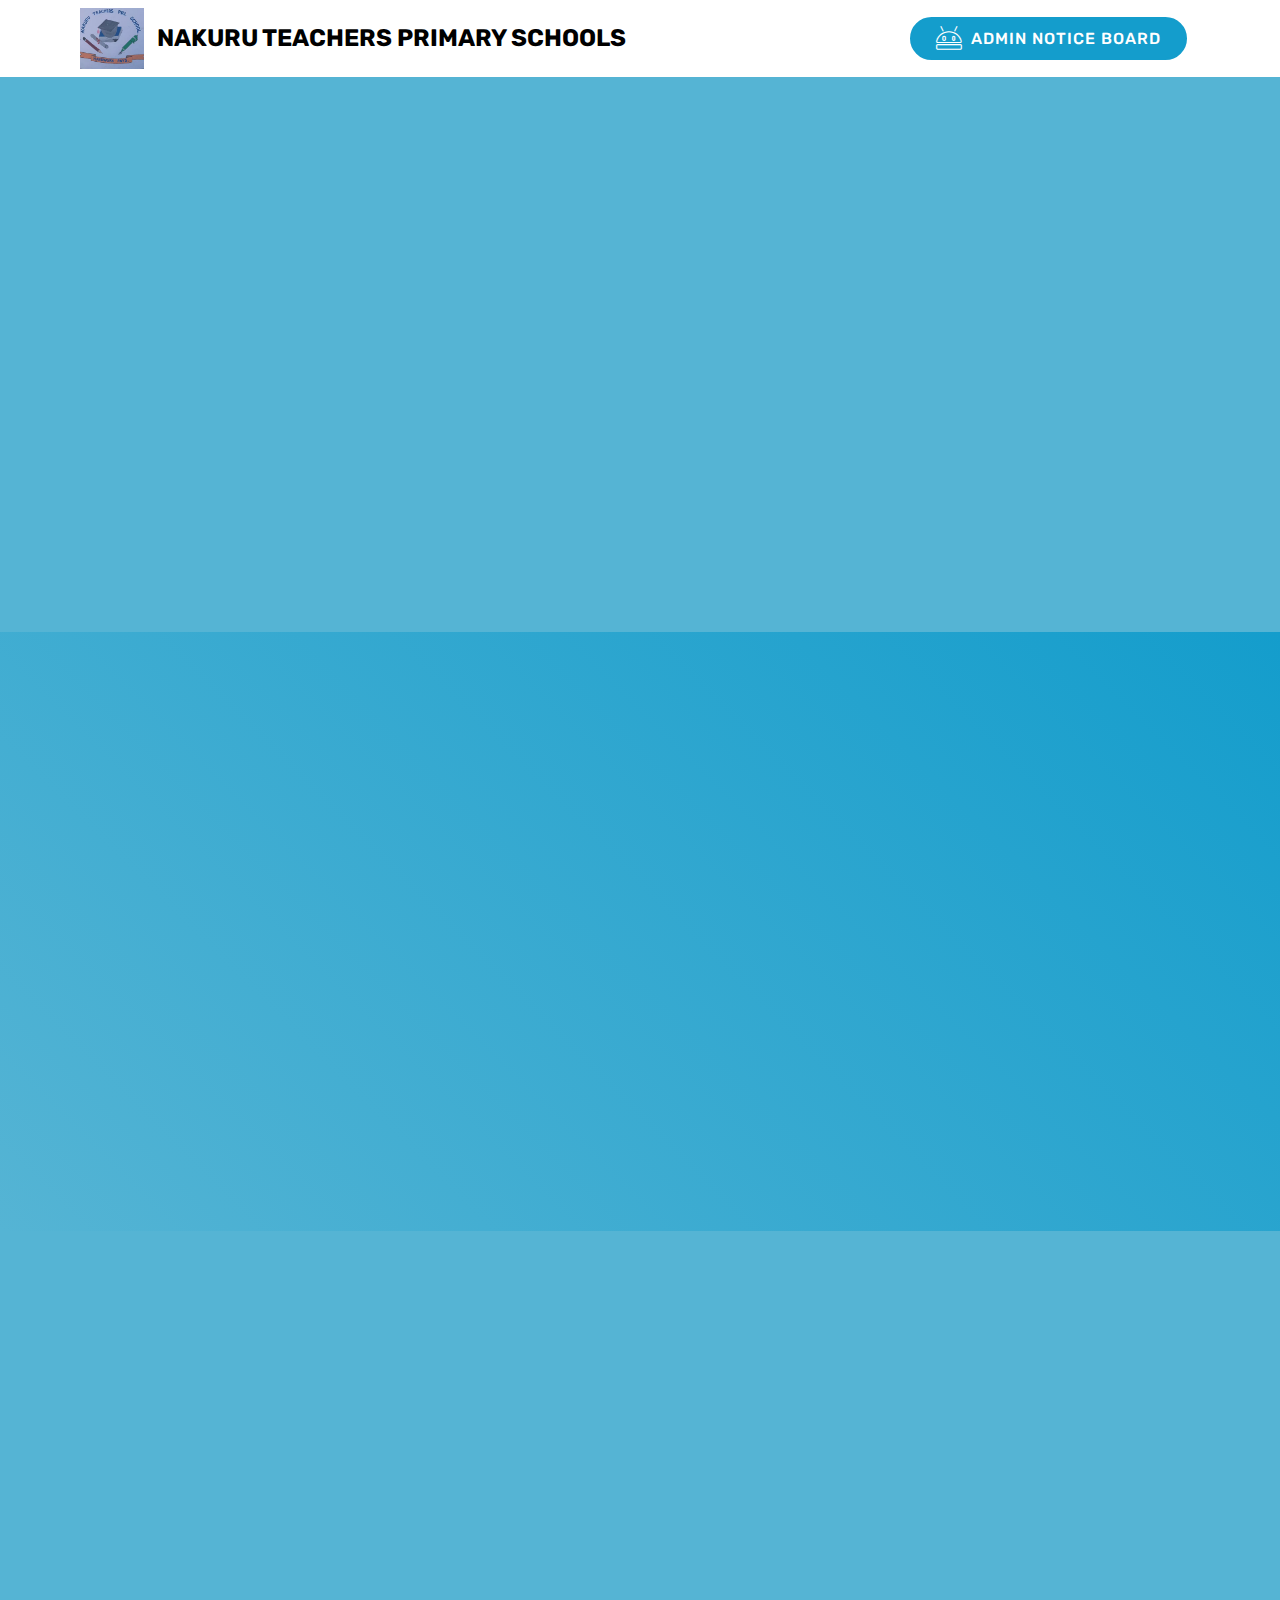
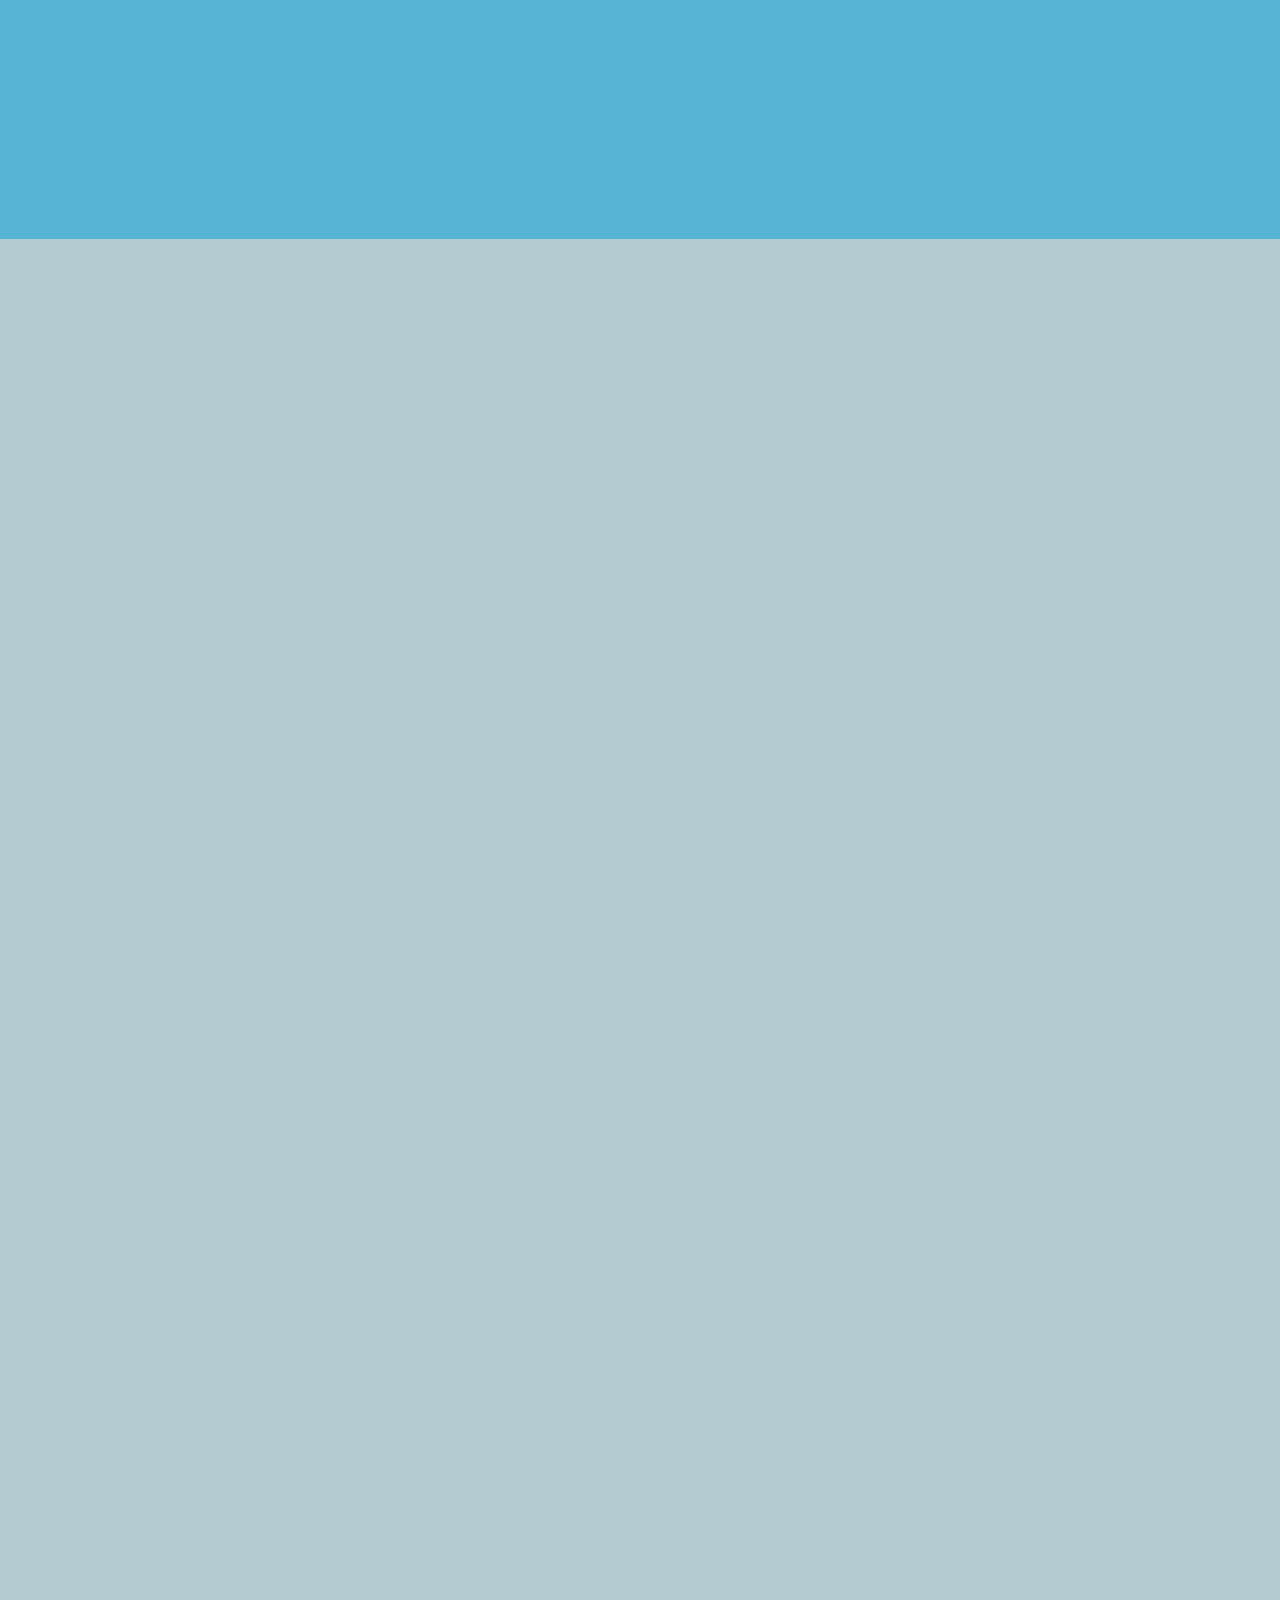
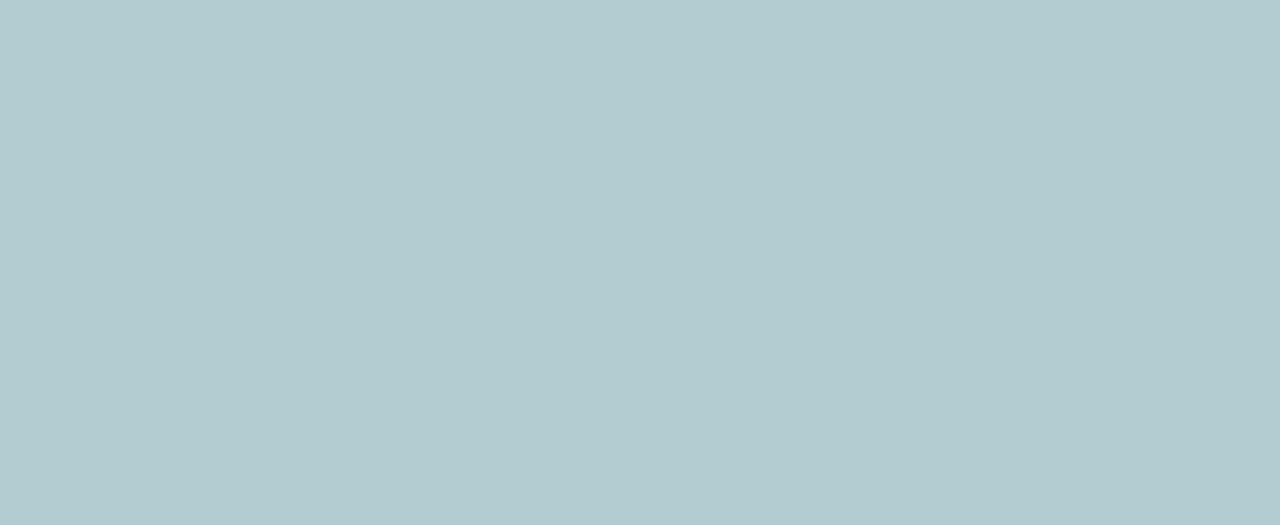
<file: page1.html>
<!DOCTYPE html>
<html  >
<head>
  <!-- Site made with Mobirise Website Builder v4.12.3, https://mobirise.com -->
  <meta charset="UTF-8">
  <meta http-equiv="X-UA-Compatible" content="IE=edge">
  <meta name="generator" content="Mobirise v4.12.3, mobirise.com">
  <meta name="viewport" content="width=device-width, initial-scale=1, minimum-scale=1">
  <link rel="shortcut icon" href="assets/images/img-20200614-wa00372-230x218.jpg" type="image/x-icon">
  <meta name="description" content="Web Maker Description">
  
  
  <title>Page 1</title>
  <link rel="stylesheet" href="assets/web/assets/mobirise-icons/mobirise-icons.css">
  <link rel="stylesheet" href="assets/bootstrap/css/bootstrap.min.css">
  <link rel="stylesheet" href="assets/bootstrap/css/bootstrap-grid.min.css">
  <link rel="stylesheet" href="assets/bootstrap/css/bootstrap-reboot.min.css">
  <link rel="stylesheet" href="assets/tether/tether.min.css">
  <link rel="stylesheet" href="assets/dropdown/css/style.css">
  <link rel="stylesheet" href="assets/theme/css/style.css">
  <link rel="preload" as="style" href="assets/mobirise/css/mbr-additional.css"><link rel="stylesheet" href="assets/mobirise/css/mbr-additional.css" type="text/css">
  
  
  
</head>
<body>
  <section class="menu cid-s1RsQwg3KW" once="menu" id="menu2-2">

    

    <nav class="navbar navbar-expand beta-menu navbar-dropdown align-items-center navbar-fixed-top navbar-toggleable-sm">
        <button class="navbar-toggler navbar-toggler-right" type="button" data-toggle="collapse" data-target="#navbarSupportedContent" aria-controls="navbarSupportedContent" aria-expanded="false" aria-label="Toggle navigation">
            <div class="hamburger">
                <span></span>
                <span></span>
                <span></span>
                <span></span>
            </div>
        </button>
        <div class="menu-logo">
            <div class="navbar-brand">
                <span class="navbar-logo">
                    <a href="index.html">
                        <img src="assets/images/img-20200614-wa00372-230x218.jpg" alt="Mobirise" title="" style="height: 3.8rem;">
                    </a>
                </span>
                <span class="navbar-caption-wrap"><a class="navbar-caption text-black display-5" href="index.html">NAKURU TEACHERS PRIMARY SCHOOLS</a></span>
            </div>
        </div>
        <div class="collapse navbar-collapse" id="navbarSupportedContent">
            
            <div class="navbar-buttons mbr-section-btn"><a class="btn btn-sm btn-primary display-4" href="index.html"><span class="mbri-android mbr-iconfont mbr-iconfont-btn"></span>
                    ADMIN NOTICE BOARD</a></div>
        </div>
    </nav>
</section>

<section class="engine"><a href="https://mobirise.info/c">free web builder</a></section><section class="cid-s1RvdZZpxx" id="video2-3">

    
    
    <figure class="mbr-figure align-center container">
        <div class="video-block" style="width: 82%;">
            <div><iframe class="mbr-embedded-video" src="https://www.youtube.com/embed/KvYh1e93BII?rel=0&amp;amp;showinfo=0&amp;autoplay=1&amp;loop=1&amp;playlist=KvYh1e93BII" width="1280" height="720" frameborder="0" allowfullscreen></iframe></div>
        </div>
    </figure>
</section>

<section class="cid-s1Rvh16Lh9" id="video2-4">

    
    
    <figure class="mbr-figure align-center container">
        <div class="video-block" style="width: 84%;">
            <div><iframe class="mbr-embedded-video" src="https://www.youtube.com/embed/NuaZXOMkfxM?rel=0&amp;amp;showinfo=0&amp;autoplay=1&amp;loop=1&amp;playlist=NuaZXOMkfxM" width="1280" height="720" frameborder="0" allowfullscreen></iframe></div>
        </div>
    </figure>
</section>

<section class="cid-s1RxbHnVdV" id="video2-5">

    
    
    <figure class="mbr-figure align-center container">
        <div class="video-block" style="width: 83%;">
            <div><iframe class="mbr-embedded-video" src="https://www.youtube.com/embed/_UR-l3QI2nE?rel=0&amp;amp;showinfo=0&amp;autoplay=1&amp;loop=1&amp;playlist=_UR-l3QI2nE" width="1280" height="720" frameborder="0" allowfullscreen></iframe></div>
        </div>
    </figure>
</section>

<section class="cid-s1RyMSAavM" id="video2-6">

    
    
    <figure class="mbr-figure align-center container">
        <div class="video-block" style="width: 83%;">
            <div><iframe class="mbr-embedded-video" src="https://www.youtube.com/embed/SmNaKo1D5b4?rel=0&amp;amp;showinfo=0&amp;autoplay=1&amp;loop=1&amp;playlist=SmNaKo1D5b4" width="1280" height="720" frameborder="0" allowfullscreen></iframe></div>
        </div>
    </figure>
</section>

<section class="cid-s1RznBsBeq" id="video2-7">

    
    
    <figure class="mbr-figure align-center container">
        <div class="video-block" style="width: 86%;">
            <div><iframe class="mbr-embedded-video" src="https://www.youtube.com/embed/Q9JJyfnbY6g?rel=0&amp;amp;showinfo=0&amp;autoplay=1&amp;loop=1&amp;playlist=Q9JJyfnbY6g" width="1280" height="720" frameborder="0" allowfullscreen></iframe></div>
        </div>
    </figure>
</section>

<section class="cid-s1RF6ofabi" id="video2-b">

    
    
    <figure class="mbr-figure align-center container">
        <div class="video-block" style="width: 85%;">
            <div><iframe class="mbr-embedded-video" src="https://www.youtube.com/embed/p1f7cs4Gv2Y?rel=0&amp;amp;showinfo=0&amp;autoplay=1&amp;loop=1&amp;playlist=p1f7cs4Gv2Y" width="1280" height="720" frameborder="0" allowfullscreen></iframe></div>
        </div>
    </figure>
</section>


  <script src="assets/web/assets/jquery/jquery.min.js"></script>
  <script src="assets/popper/popper.min.js"></script>
  <script src="assets/bootstrap/js/bootstrap.min.js"></script>
  <script src="assets/tether/tether.min.js"></script>
  <script src="assets/smoothscroll/smooth-scroll.js"></script>
  <script src="assets/dropdown/js/nav-dropdown.js"></script>
  <script src="assets/dropdown/js/navbar-dropdown.js"></script>
  <script src="assets/touchswipe/jquery.touch-swipe.min.js"></script>
  <script src="assets/theme/js/script.js"></script>
  
  
</body>
</html>
</file>
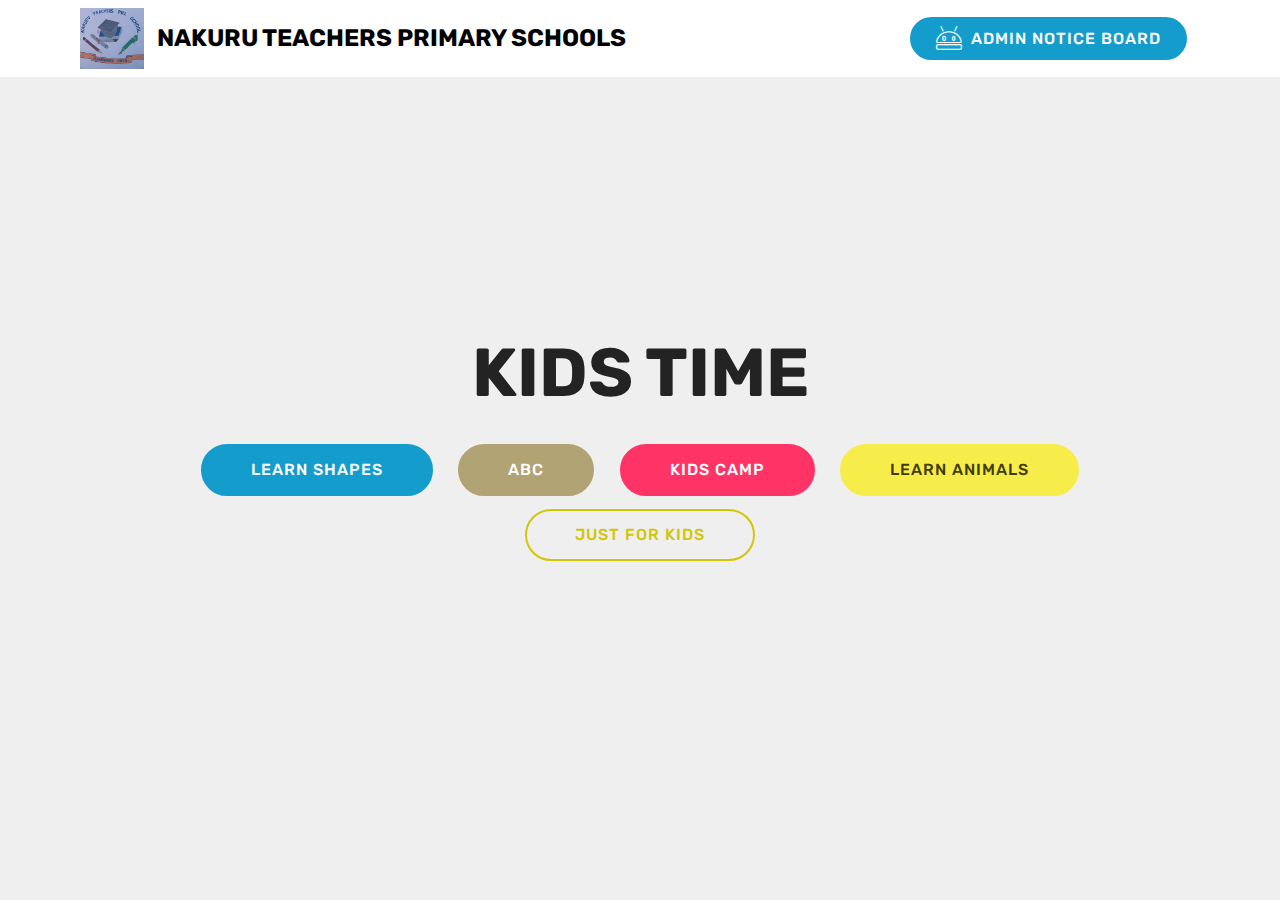
<file: page2.html>
<!DOCTYPE html>
<html  >
<head>
  <!-- Site made with Mobirise Website Builder v4.12.3, https://mobirise.com -->
  <meta charset="UTF-8">
  <meta http-equiv="X-UA-Compatible" content="IE=edge">
  <meta name="generator" content="Mobirise v4.12.3, mobirise.com">
  <meta name="viewport" content="width=device-width, initial-scale=1, minimum-scale=1">
  <link rel="shortcut icon" href="assets/images/img-20200614-wa00372-230x218.jpg" type="image/x-icon">
  <meta name="description" content="Site Generator Description">
  
  
  <title>Page 2</title>
  <link rel="stylesheet" href="assets/web/assets/mobirise-icons/mobirise-icons.css">
  <link rel="stylesheet" href="assets/bootstrap/css/bootstrap.min.css">
  <link rel="stylesheet" href="assets/bootstrap/css/bootstrap-grid.min.css">
  <link rel="stylesheet" href="assets/bootstrap/css/bootstrap-reboot.min.css">
  <link rel="stylesheet" href="assets/tether/tether.min.css">
  <link rel="stylesheet" href="assets/dropdown/css/style.css">
  <link rel="stylesheet" href="assets/theme/css/style.css">
  <link rel="preload" as="style" href="assets/mobirise/css/mbr-additional.css"><link rel="stylesheet" href="assets/mobirise/css/mbr-additional.css" type="text/css">
  
  
  
</head>
<body>
  <section class="menu cid-s1RsQwg3KW" once="menu" id="menu2-9">

    

    <nav class="navbar navbar-expand beta-menu navbar-dropdown align-items-center navbar-fixed-top navbar-toggleable-sm">
        <button class="navbar-toggler navbar-toggler-right" type="button" data-toggle="collapse" data-target="#navbarSupportedContent" aria-controls="navbarSupportedContent" aria-expanded="false" aria-label="Toggle navigation">
            <div class="hamburger">
                <span></span>
                <span></span>
                <span></span>
                <span></span>
            </div>
        </button>
        <div class="menu-logo">
            <div class="navbar-brand">
                <span class="navbar-logo">
                    <a href="index.html">
                        <img src="assets/images/img-20200614-wa00372-230x218.jpg" alt="Mobirise" title="" style="height: 3.8rem;">
                    </a>
                </span>
                <span class="navbar-caption-wrap"><a class="navbar-caption text-black display-5" href="index.html">NAKURU TEACHERS PRIMARY SCHOOLS</a></span>
            </div>
        </div>
        <div class="collapse navbar-collapse" id="navbarSupportedContent">
            
            <div class="navbar-buttons mbr-section-btn"><a class="btn btn-sm btn-primary display-4" href="index.html"><span class="mbri-android mbr-iconfont mbr-iconfont-btn"></span>
                    ADMIN NOTICE BOARD</a></div>
        </div>
    </nav>
</section>

<section class="engine"><a href="https://mobirise.info/t">amp template</a></section><section class="header1 cid-s1REbT7HUH mbr-fullscreen" id="header16-a">

    

    

    <div class="container">
        <div class="row justify-content-md-center">
            <div class="col-md-10 align-center">
                <h1 class="mbr-section-title mbr-bold pb-3 mbr-fonts-style display-1">KIDS TIME</h1>
                
                
                <div class="mbr-section-btn"><a class="btn btn-md btn-primary display-4" href="page1.html#video2-3">LEARN SHAPES</a> <a class="btn btn-md btn-danger display-4" href="page1.html#video2-5">ABC</a> <a class="btn btn-md btn-secondary display-4" href="page1.html#video2-4">KIDS CAMP</a> <a class="btn btn-md btn-success display-4" href="page1.html#video2-6">LEARN ANIMALS</a> <a class="btn btn-md btn-success-outline display-4" href="page1.html#video2-b">JUST FOR KIDS</a></div>
            </div>
        </div>
    </div>

</section>


  <script src="assets/web/assets/jquery/jquery.min.js"></script>
  <script src="assets/popper/popper.min.js"></script>
  <script src="assets/bootstrap/js/bootstrap.min.js"></script>
  <script src="assets/tether/tether.min.js"></script>
  <script src="assets/smoothscroll/smooth-scroll.js"></script>
  <script src="assets/dropdown/js/nav-dropdown.js"></script>
  <script src="assets/dropdown/js/navbar-dropdown.js"></script>
  <script src="assets/touchswipe/jquery.touch-swipe.min.js"></script>
  <script src="assets/theme/js/script.js"></script>
  
  
</body>
</html>
</file>
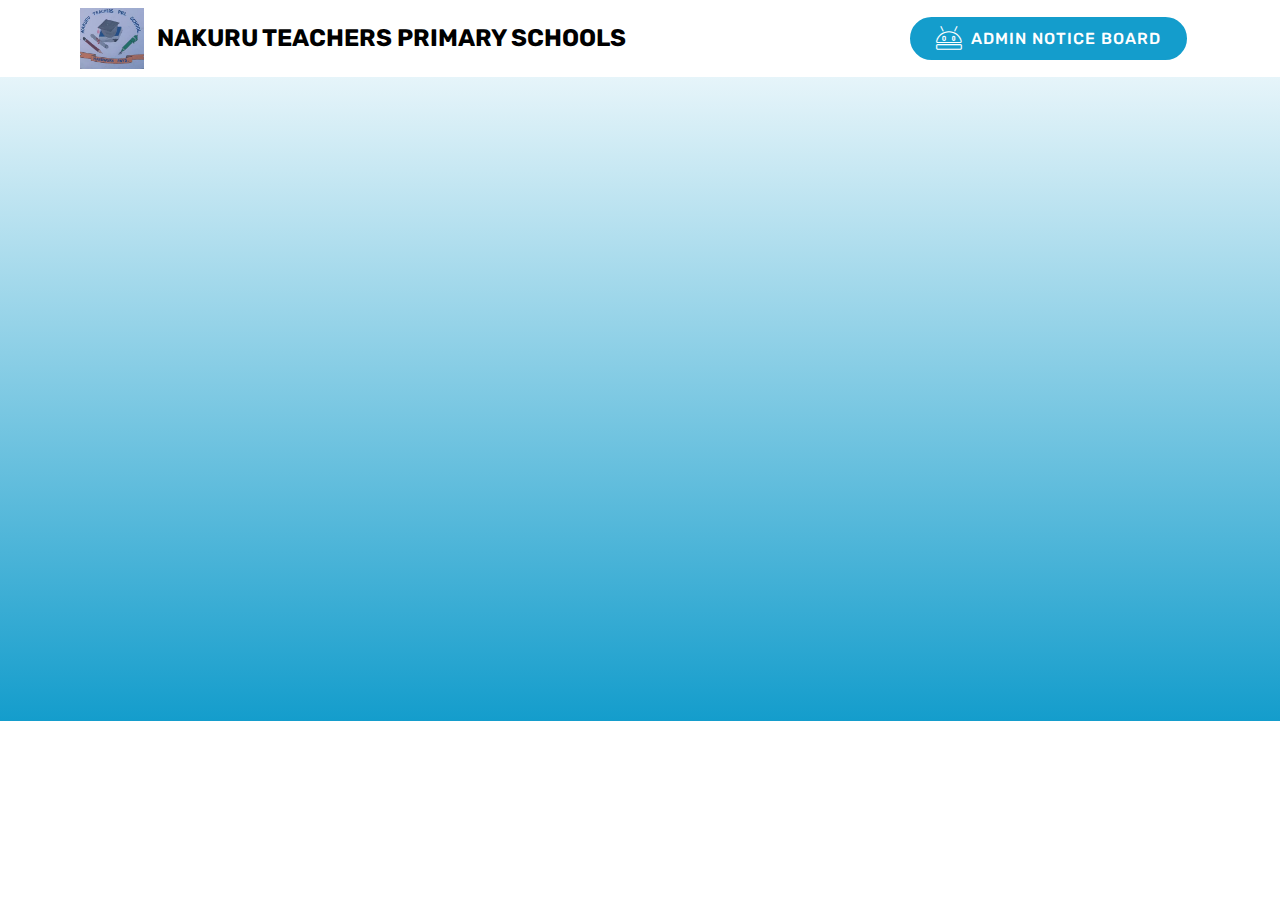
<file: page3.html>
<!DOCTYPE html>
<html  >
<head>
  <!-- Site made with Mobirise Website Builder v4.12.3, https://mobirise.com -->
  <meta charset="UTF-8">
  <meta http-equiv="X-UA-Compatible" content="IE=edge">
  <meta name="generator" content="Mobirise v4.12.3, mobirise.com">
  <meta name="viewport" content="width=device-width, initial-scale=1, minimum-scale=1">
  <link rel="shortcut icon" href="assets/images/img-20200614-wa00372-230x218.jpg" type="image/x-icon">
  <meta name="description" content="Web Builder Description">
  
  
  <title>Page 3</title>
  <link rel="stylesheet" href="assets/web/assets/mobirise-icons/mobirise-icons.css">
  <link rel="stylesheet" href="assets/bootstrap/css/bootstrap.min.css">
  <link rel="stylesheet" href="assets/bootstrap/css/bootstrap-grid.min.css">
  <link rel="stylesheet" href="assets/bootstrap/css/bootstrap-reboot.min.css">
  <link rel="stylesheet" href="assets/tether/tether.min.css">
  <link rel="stylesheet" href="assets/dropdown/css/style.css">
  <link rel="stylesheet" href="assets/theme/css/style.css">
  <link rel="preload" as="style" href="assets/mobirise/css/mbr-additional.css"><link rel="stylesheet" href="assets/mobirise/css/mbr-additional.css" type="text/css">
  
  
  
</head>
<body>
  <section class="menu cid-s1RsQwg3KW" once="menu" id="menu2-d">

    

    <nav class="navbar navbar-expand beta-menu navbar-dropdown align-items-center navbar-fixed-top navbar-toggleable-sm">
        <button class="navbar-toggler navbar-toggler-right" type="button" data-toggle="collapse" data-target="#navbarSupportedContent" aria-controls="navbarSupportedContent" aria-expanded="false" aria-label="Toggle navigation">
            <div class="hamburger">
                <span></span>
                <span></span>
                <span></span>
                <span></span>
            </div>
        </button>
        <div class="menu-logo">
            <div class="navbar-brand">
                <span class="navbar-logo">
                    <a href="index.html">
                        <img src="assets/images/img-20200614-wa00372-230x218.jpg" alt="Mobirise" title="" style="height: 3.8rem;">
                    </a>
                </span>
                <span class="navbar-caption-wrap"><a class="navbar-caption text-black display-5" href="index.html">NAKURU TEACHERS PRIMARY SCHOOLS</a></span>
            </div>
        </div>
        <div class="collapse navbar-collapse" id="navbarSupportedContent">
            
            <div class="navbar-buttons mbr-section-btn"><a class="btn btn-sm btn-primary display-4" href="index.html"><span class="mbri-android mbr-iconfont mbr-iconfont-btn"></span>
                    ADMIN NOTICE BOARD</a></div>
        </div>
    </nav>
</section>

<section class="engine"><a href="https://mobirise.info/c">free site builder</a></section><section class="cid-s1To9IXdMy" id="video3-e">

    
    
    <figure class="mbr-figure align-center container">
        <div class="video-block" style="width: 77%;">
            <div><iframe class="mbr-embedded-video" src="https://www.youtube.com/embed/Q9JJyfnbY6g?rel=0&amp;amp;showinfo=0&amp;autoplay=1&amp;loop=1&amp;playlist=Q9JJyfnbY6g" width="1280" height="720" frameborder="0" allowfullscreen></iframe></div>
        </div>
    </figure>
</section>


  <script src="assets/web/assets/jquery/jquery.min.js"></script>
  <script src="assets/popper/popper.min.js"></script>
  <script src="assets/bootstrap/js/bootstrap.min.js"></script>
  <script src="assets/tether/tether.min.js"></script>
  <script src="assets/smoothscroll/smooth-scroll.js"></script>
  <script src="assets/dropdown/js/nav-dropdown.js"></script>
  <script src="assets/dropdown/js/navbar-dropdown.js"></script>
  <script src="assets/touchswipe/jquery.touch-swipe.min.js"></script>
  <script src="assets/theme/js/script.js"></script>
  
  
</body>
</html>
</file>
<file: assets/web/assets/mobirise-icons/mobirise-icons.css>
@font-face {
  font-family: 'MobiriseIcons';
  src:  url('mobirise-icons.eot?spat4u');
  src:  url('mobirise-icons.eot?spat4u#iefix') format('embedded-opentype'),
    url('mobirise-icons.ttf?spat4u') format('truetype'),
    url('mobirise-icons.woff?spat4u') format('woff'),
    url('mobirise-icons.svg?spat4u#MobiriseIcons') format('svg');
  font-weight: normal;
  font-style: normal;
  font-display: swap;
}

[class^="mbri-"], [class*=" mbri-"] {
  /* use !important to prevent issues with browser extensions that change fonts */
  font-family: MobiriseIcons !important;
  speak: none;
  font-style: normal;
  font-weight: normal;
  font-variant: normal;
  text-transform: none;
  line-height: 1;

  /* Better Font Rendering =========== */
  -webkit-font-smoothing: antialiased;
  -moz-osx-font-smoothing: grayscale;
}

.mbri-add-submenu:before {
  content: "\e900";
}
.mbri-alert:before {
  content: "\e901";
}
.mbri-align-center:before {
  content: "\e902";
}
.mbri-align-justify:before {
  content: "\e903";
}
.mbri-align-left:before {
  content: "\e904";
}
.mbri-align-right:before {
  content: "\e905";
}
.mbri-android:before {
  content: "\e906";
}
.mbri-apple:before {
  content: "\e907";
}
.mbri-arrow-down:before {
  content: "\e908";
}
.mbri-arrow-next:before {
  content: "\e909";
}
.mbri-arrow-prev:before {
  content: "\e90a";
}
.mbri-arrow-up:before {
  content: "\e90b";
}
.mbri-bold:before {
  content: "\e90c";
}
.mbri-bookmark:before {
  content: "\e90d";
}
.mbri-bootstrap:before {
  content: "\e90e";
}
.mbri-briefcase:before {
  content: "\e90f";
}
.mbri-browse:before {
  content: "\e910";
}
.mbri-bulleted-list:before {
  content: "\e911";
}
.mbri-calendar:before {
  content: "\e912";
}
.mbri-camera:before {
  content: "\e913";
}
.mbri-cart-add:before {
  content: "\e914";
}
.mbri-cart-full:before {
  content: "\e915";
}
.mbri-cash:before {
  content: "\e916";
}
.mbri-change-style:before {
  content: "\e917";
}
.mbri-chat:before {
  content: "\e918";
}
.mbri-clock:before {
  content: "\e919";
}
.mbri-close:before {
  content: "\e91a";
}
.mbri-cloud:before {
  content: "\e91b";
}
.mbri-code:before {
  content: "\e91c";
}
.mbri-contact-form:before {
  content: "\e91d";
}
.mbri-credit-card:before {
  content: "\e91e";
}
.mbri-cursor-click:before {
  content: "\e91f";
}
.mbri-cust-feedback:before {
  content: "\e920";
}
.mbri-database:before {
  content: "\e921";
}
.mbri-delivery:before {
  content: "\e922";
}
.mbri-desktop:before {
  content: "\e923";
}
.mbri-devices:before {
  content: "\e924";
}
.mbri-down:before {
  content: "\e925";
}
.mbri-download:before {
  content: "\e989";
}
.mbri-drag-n-drop:before {
  content: "\e927";
}
.mbri-drag-n-drop2:before {
  content: "\e928";
}
.mbri-edit:before {
  content: "\e929";
}
.mbri-edit2:before {
  content: "\e92a";
}
.mbri-error:before {
  content: "\e92b";
}
.mbri-extension:before {
  content: "\e92c";
}
.mbri-features:before {
  content: "\e92d";
}
.mbri-file:before {
  content: "\e92e";
}
.mbri-flag:before {
  content: "\e92f";
}
.mbri-folder:before {
  content: "\e930";
}
.mbri-gift:before {
  content: "\e931";
}
.mbri-github:before {
  content: "\e932";
}
.mbri-globe:before {
  content: "\e933";
}
.mbri-globe-2:before {
  content: "\e934";
}
.mbri-growing-chart:before {
  content: "\e935";
}
.mbri-hearth:before {
  content: "\e936";
}
.mbri-help:before {
  content: "\e937";
}
.mbri-home:before {
  content: "\e938";
}
.mbri-hot-cup:before {
  content: "\e939";
}
.mbri-idea:before {
  content: "\e93a";
}
.mbri-image-gallery:before {
  content: "\e93b";
}
.mbri-image-slider:before {
  content: "\e93c";
}
.mbri-info:before {
  content: "\e93d";
}
.mbri-italic:before {
  content: "\e93e";
}
.mbri-key:before {
  content: "\e93f";
}
.mbri-laptop:before {
  content: "\e940";
}
.mbri-layers:before {
  content: "\e941";
}
.mbri-left-right:before {
  content: "\e942";
}
.mbri-left:before {
  content: "\e943";
}
.mbri-letter:before {
  content: "\e944";
}
.mbri-like:before {
  content: "\e945";
}
.mbri-link:before {
  content: "\e946";
}
.mbri-lock:before {
  content: "\e947";
}
.mbri-login:before {
  content: "\e948";
}
.mbri-logout:before {
  content: "\e949";
}
.mbri-magic-stick:before {
  content: "\e94a";
}
.mbri-map-pin:before {
  content: "\e94b";
}
.mbri-menu:before {
  content: "\e94c";
}
.mbri-mobile:before {
  content: "\e94d";
}
.mbri-mobile2:before {
  content: "\e94e";
}
.mbri-mobirise:before {
  content: "\e94f";
}
.mbri-more-horizontal:before {
  content: "\e950";
}
.mbri-more-vertical:before {
  content: "\e951";
}
.mbri-music:before {
  content: "\e952";
}
.mbri-new-file:before {
  content: "\e953";
}
.mbri-numbered-list:before {
  content: "\e954";
}
.mbri-opened-folder:before {
  content: "\e955";
}
.mbri-pages:before {
  content: "\e956";
}
.mbri-paper-plane:before {
  content: "\e957";
}
.mbri-paperclip:before {
  content: "\e958";
}
.mbri-photo:before {
  content: "\e959";
}
.mbri-photos:before {
  content: "\e95a";
}
.mbri-pin:before {
  content: "\e95b";
}
.mbri-play:before {
  content: "\e95c";
}
.mbri-plus:before {
  content: "\e95d";
}
.mbri-preview:before {
  content: "\e95e";
}
.mbri-print:before {
  content: "\e95f";
}
.mbri-protect:before {
  content: "\e960";
}
.mbri-question:before {
  content: "\e961";
}
.mbri-quote-left:before {
  content: "\e962";
}
.mbri-quote-right:before {
  content: "\e963";
}
.mbri-refresh:before {
  content: "\e964";
}
.mbri-responsive:before {
  content: "\e965";
}
.mbri-right:before {
  content: "\e966";
}
.mbri-rocket:before {
  content: "\e967";
}
.mbri-sad-face:before {
  content: "\e968";
}
.mbri-sale:before {
  content: "\e969";
}
.mbri-save:before {
  content: "\e96a";
}
.mbri-search:before {
  content: "\e96b";
}
.mbri-setting:before {
  content: "\e96c";
}
.mbri-setting2:before {
  content: "\e96d";
}
.mbri-setting3:before {
  content: "\e96e";
}
.mbri-share:before {
  content: "\e96f";
}
.mbri-shopping-bag:before {
  content: "\e970";
}
.mbri-shopping-basket:before {
  content: "\e971";
}
.mbri-shopping-cart:before {
  content: "\e972";
}
.mbri-sites:before {
  content: "\e973";
}
.mbri-smile-face:before {
  content: "\e974";
}
.mbri-speed:before {
  content: "\e975";
}
.mbri-star:before {
  content: "\e976";
}
.mbri-success:before {
  content: "\e977";
}
.mbri-sun:before {
  content: "\e978";
}
.mbri-sun2:before {
  content: "\e979";
}
.mbri-tablet:before {
  content: "\e97a";
}
.mbri-tablet-vertical:before {
  content: "\e97b";
}
.mbri-target:before {
  content: "\e97c";
}
.mbri-timer:before {
  content: "\e97d";
}
.mbri-to-ftp:before {
  content: "\e97e";
}
.mbri-to-local-drive:before {
  content: "\e97f";
}
.mbri-touch-swipe:before {
  content: "\e980";
}
.mbri-touch:before {
  content: "\e981";
}
.mbri-trash:before {
  content: "\e982";
}
.mbri-underline:before {
  content: "\e983";
}
.mbri-unlink:before {
  content: "\e984";
}
.mbri-unlock:before {
  content: "\e985";
}
.mbri-up-down:before {
  content: "\e986";
}
.mbri-up:before {
  content: "\e987";
}
.mbri-update:before {
  content: "\e988";
}
.mbri-upload:before {
 content: "\e926"; 
}
.mbri-user:before {
  content: "\e98a";
}
.mbri-user2:before {
  content: "\e98b";
}
.mbri-users:before {
  content: "\e98c";
}
.mbri-video:before {
  content: "\e98d";
}
.mbri-video-play:before {
  content: "\e98e";
}
.mbri-watch:before {
  content: "\e98f";
}
.mbri-website-theme:before {
  content: "\e990";
}
.mbri-wifi:before {
  content: "\e991";
}
.mbri-windows:before {
  content: "\e992";
}
.mbri-zoom-out:before {
  content: "\e993";
}
.mbri-redo:before {
  content: "\e994";
}
.mbri-undo:before {
  content: "\e995";
}
</file>
<file: assets/dropdown/css/style.css>
.navbar-dropdown {
  left: 0;
  padding: 0;
  position: absolute;
  right: 0;
  top: 0;
  transition: all 0.45s ease;
  z-index: 1030;
  background: #282828; }
  .navbar-dropdown .navbar-logo {
    margin-right: 0.8rem;
    transition: margin 0.3s ease-in-out;
    vertical-align: middle; }
    .navbar-dropdown .navbar-logo img {
      height: 3.125rem;
      transition: all 0.3s ease-in-out; }
    .navbar-dropdown .navbar-logo.mbr-iconfont {
      font-size: 3.125rem;
      line-height: 3.125rem; }
  .navbar-dropdown .navbar-caption {
    font-weight: 700;
    white-space: normal;
    vertical-align: -4px;
    line-height: 3.125rem !important; }
    .navbar-dropdown .navbar-caption, .navbar-dropdown .navbar-caption:hover {
      color: inherit;
      text-decoration: none; }
  .navbar-dropdown .mbr-iconfont + .navbar-caption {
    vertical-align: -1px; }
  .navbar-dropdown.navbar-fixed-top {
    position: fixed; }
  .navbar-dropdown .navbar-brand span {
    vertical-align: -4px; }
  .navbar-dropdown.bg-color.transparent {
    background: none; }
  .navbar-dropdown.navbar-short .navbar-brand {
    padding: 0.625rem 0; }
    .navbar-dropdown.navbar-short .navbar-brand span {
      vertical-align: -1px; }
  .navbar-dropdown.navbar-short .navbar-caption {
    line-height: 2.375rem !important;
    vertical-align: -2px; }
  .navbar-dropdown.navbar-short .navbar-logo {
    margin-right: 0.5rem; }
    .navbar-dropdown.navbar-short .navbar-logo img {
      height: 2.375rem; }
    .navbar-dropdown.navbar-short .navbar-logo.mbr-iconfont {
      font-size: 2.375rem;
      line-height: 2.375rem; }
  .navbar-dropdown.navbar-short .mbr-table-cell {
    height: 3.625rem; }
  .navbar-dropdown .navbar-close {
    left: 0.6875rem;
    position: fixed;
    top: 0.75rem;
    z-index: 1000; }
  .navbar-dropdown .hamburger-icon {
    content: "";
    display: inline-block;
    vertical-align: middle;
    width: 16px;
    -webkit-box-shadow: 0 -6px 0 1px #282828,0 0 0 1px #282828,0 6px 0 1px #282828;
    -moz-box-shadow: 0 -6px 0 1px #282828,0 0 0 1px #282828,0 6px 0 1px #282828;
    box-shadow: 0 -6px 0 1px #282828,0 0 0 1px #282828,0 6px 0 1px #282828; }

.dropdown-menu .dropdown-toggle[data-toggle="dropdown-submenu"]::after {
  border-bottom: 0.35em solid transparent;
  border-left: 0.35em solid;
  border-right: 0;
  border-top: 0.35em solid transparent;
  margin-left: 0.3rem; }

.dropdown-menu .dropdown-item:focus {
  outline: 0; }

.nav-dropdown {
  font-size: 0.75rem;
  font-weight: 500;
  height: auto !important; }
  .nav-dropdown .nav-btn {
    padding-left: 1rem; }
  .nav-dropdown .link {
    margin: .667em 1.667em;
    font-weight: 500;
    padding: 0;
    transition: color .2s ease-in-out; }
    .nav-dropdown .link.dropdown-toggle {
      margin-right: 2.583em; }
      .nav-dropdown .link.dropdown-toggle::after {
        margin-left: .25rem;
        border-top: 0.35em solid;
        border-right: 0.35em solid transparent;
        border-left: 0.35em solid transparent;
        border-bottom: 0; }
      .nav-dropdown .link.dropdown-toggle[aria-expanded="true"] {
        margin: 0;
        padding: 0.667em 3.263em  0.667em 1.667em; }
  .nav-dropdown .link::after,
  .nav-dropdown .dropdown-item::after {
    color: inherit; }
  .nav-dropdown .btn {
    font-size: 0.75rem;
    font-weight: 700;
    letter-spacing: 0;
    margin-bottom: 0;
    padding-left: 1.25rem;
    padding-right: 1.25rem; }
  .nav-dropdown .dropdown-menu {
    border-radius: 0;
    border: 0;
    left: 0;
    margin: 0;
    padding-bottom: 1.25rem;
    padding-top: 1.25rem;
    position: relative; }
  .nav-dropdown .dropdown-submenu {
    margin-left: 0.125rem;
    top: 0; }
  .nav-dropdown .dropdown-item {
    font-weight: 500;
    line-height: 2;
    padding: 0.3846em 4.615em 0.3846em 1.5385em;
    position: relative;
    transition: color .2s ease-in-out, background-color .2s ease-in-out; }
    .nav-dropdown .dropdown-item::after {
      margin-top: -0.3077em;
      position: absolute;
      right: 1.1538em;
      top: 50%; }
    .nav-dropdown .dropdown-item:focus, .nav-dropdown .dropdown-item:hover {
      background: none; }

@media (max-width: 767px) {
  .nav-dropdown.navbar-toggleable-sm {
    bottom: 0;
    display: none;
    left: 0;
    overflow-x: hidden;
    position: fixed;
    top: 0;
    transform: translateX(-100%);
    -ms-transform: translateX(-100%);
    -webkit-transform: translateX(-100%);
    width: 18.75rem;
    z-index: 999; } }
.nav-dropdown.navbar-toggleable-xl {
  bottom: 0;
  display: none;
  left: 0;
  overflow-x: hidden;
  position: fixed;
  top: 0;
  transform: translateX(-100%);
  -ms-transform: translateX(-100%);
  -webkit-transform: translateX(-100%);
  width: 18.75rem;
  z-index: 999; }

.nav-dropdown-sm {
  display: block !important;
  overflow-x: hidden;
  overflow: auto;
  padding-top: 3.875rem; }
  .nav-dropdown-sm::after {
    content: "";
    display: block;
    height: 3rem;
    width: 100%; }
  .nav-dropdown-sm.collapse.in ~ .navbar-close {
    display: block !important; }
  .nav-dropdown-sm.collapsing, .nav-dropdown-sm.collapse.in {
    transform: translateX(0);
    -ms-transform: translateX(0);
    -webkit-transform: translateX(0);
    transition: all 0.25s ease-out;
    -webkit-transition: all 0.25s ease-out;
    background: #282828; }
  .nav-dropdown-sm.collapsing[aria-expanded="false"] {
    transform: translateX(-100%);
    -ms-transform: translateX(-100%);
    -webkit-transform: translateX(-100%); }
  .nav-dropdown-sm .nav-item {
    display: block;
    margin-left: 0 !important;
    padding-left: 0; }
  .nav-dropdown-sm .link,
  .nav-dropdown-sm .dropdown-item {
    border-top: 1px dotted rgba(255, 255, 255, 0.1);
    font-size: 0.8125rem;
    line-height: 1.6;
    margin: 0 !important;
    padding: 0.875rem 2.4rem 0.875rem 1.5625rem !important;
    position: relative;
    white-space: normal; }
    .nav-dropdown-sm .link:focus, .nav-dropdown-sm .link:hover,
    .nav-dropdown-sm .dropdown-item:focus,
    .nav-dropdown-sm .dropdown-item:hover {
      background: rgba(0, 0, 0, 0.2) !important;
      color: #c0a375; }
  .nav-dropdown-sm .nav-btn {
    position: relative;
    padding: 1.5625rem 1.5625rem 0 1.5625rem; }
    .nav-dropdown-sm .nav-btn::before {
      border-top: 1px dotted rgba(255, 255, 255, 0.1);
      content: "";
      left: 0;
      position: absolute;
      top: 0;
      width: 100%; }
    .nav-dropdown-sm .nav-btn + .nav-btn {
      padding-top: 0.625rem; }
      .nav-dropdown-sm .nav-btn + .nav-btn::before {
        display: none; }
  .nav-dropdown-sm .btn {
    padding: 0.625rem 0; }
  .nav-dropdown-sm .dropdown-toggle[data-toggle="dropdown-submenu"]::after {
    margin-left: .25rem;
    border-top: 0.35em solid;
    border-right: 0.35em solid transparent;
    border-left: 0.35em solid transparent;
    border-bottom: 0; }
  .nav-dropdown-sm .dropdown-toggle[data-toggle="dropdown-submenu"][aria-expanded="true"]::after {
    border-top: 0;
    border-right: 0.35em solid transparent;
    border-left: 0.35em solid transparent;
    border-bottom: 0.35em solid; }
  .nav-dropdown-sm .dropdown-menu {
    margin: 0;
    padding: 0;
    position: relative;
    top: 0;
    left: 0;
    width: 100%;
    border: 0;
    float: none;
    border-radius: 0;
    background: none; }
  .nav-dropdown-sm .dropdown-submenu {
    left: 100%;
    margin-left: 0.125rem;
    margin-top: -1.25rem;
    top: 0; }

.navbar-toggleable-sm .nav-dropdown .dropdown-menu {
  position: absolute; }

.navbar-toggleable-sm .nav-dropdown .dropdown-submenu {
  left: 100%;
  margin-left: 0.125rem;
  margin-top: -1.25rem;
  top: 0; }

.navbar-toggleable-sm.opened .nav-dropdown .dropdown-menu {
  position: relative; }

.navbar-toggleable-sm.opened .nav-dropdown .dropdown-submenu {
  left: 0;
  margin-left: 00rem;
  margin-top: 0rem;
  top: 0; }

.is-builder .nav-dropdown.collapsing {
  transition: none !important; }

/*# sourceMappingURL=style.css.map */
</file>
<file: assets/theme/css/style.css>
@charset "UTF-8";
/*!
 * Mobirise v4 theme (https://mobirise.com/)
 * Copyright 2017 Mobirise
 */
section {
  background-color: #eeeeee;
}

body {
  font-style: normal;
  line-height: 1.5;
}

section,
.container,
.container-fluid {
  position: relative;
  word-wrap: break-word;
}

a.mbr-iconfont:hover {
  text-decoration: none;
}

.article .lead p,
.article .lead ul,
.article .lead ol,
.article .lead pre,
.article .lead blockquote {
  margin-bottom: 0;
}

ul,
ol,
pre,
blockquote {
  margin-bottom: 2.3125rem;
}

pre {
  background: #f4f4f4;
  padding: 10px 24px;
  white-space: pre-wrap;
}

.inactive {
  -webkit-user-select: none;
  -moz-user-select: none;
  -ms-user-select: none;
  user-select: none;
  pointer-events: none;
  -webkit-user-drag: none;
  user-drag: none;
}

.mbr-section__comments .row {
  justify-content: center;
  -webkit-justify-content: center;
}

a {
  font-style: normal;
  font-weight: 400;
  cursor: pointer;
}
a, a:hover {
  text-decoration: none;
}

figure {
  margin-bottom: 0;
}

body {
  color: #232323;
}

h1,
h2,
h3,
h4,
h5,
h6,
.h1,
.h2,
.h3,
.h4,
.h5,
.h6,
.display-1,
.display-2,
.display-3,
.display-4 {
  line-height: 1;
  word-break: break-word;
  word-wrap: break-word;
}

.mbr-section-title {
  font-style: normal;
  line-height: 1.2;
}

.mbr-section-subtitle {
  line-height: 1.3;
}

.mbr-text {
  font-style: normal;
  line-height: 1.6;
}

b,
strong {
  font-weight: bold;
}

blockquote {
  padding: 10px 0 10px 20px;
  position: relative;
  border-left: 2px solid;
  border-color: #ff3366;
}

input:-webkit-autofill, input:-webkit-autofill:hover, input:-webkit-autofill:focus, input:-webkit-autofill:active {
  transition-delay: 9999s;
  transition-property: background-color, color;
}

textarea[type=hidden] {
  display: none;
}

body {
  position: relative;
}

section {
  background-position: 50% 50%;
  background-repeat: no-repeat;
  background-size: cover;
}
section .mbr-background-video,
section .mbr-background-video-preview {
  position: absolute;
  bottom: 0;
  left: 0;
  right: 0;
  top: 0;
}

.hidden {
  visibility: hidden;
}

.mbr-z-index20 {
  z-index: 20;
}

/*! Base colors */
.mbr-white {
  color: #ffffff;
}

.mbr-black {
  color: #000000;
}

.mbr-bg-white {
  background-color: #ffffff;
}

.mbr-bg-black {
  background-color: #000000;
}

/*! Text-aligns */
.align-left {
  text-align: left;
}

.align-center {
  text-align: center;
}

.align-right {
  text-align: right;
}

@media (max-width: 767px) {
  .align-left,
.align-center,
.align-right,
.mbr-section-btn,
.mbr-section-title {
    text-align: center;
  }
}
/*! Font-weight  */
.mbr-light {
  font-weight: 300;
}

.mbr-regular {
  font-weight: 400;
}

.mbr-semibold {
  font-weight: 500;
}

.mbr-bold {
  font-weight: 700;
}

/*! Media  */
.media-size-item {
  -webkit-flex: 1 1 auto;
  -moz-flex: 1 1 auto;
  -ms-flex: 1 1 auto;
  -o-flex: 1 1 auto;
  flex: 1 1 auto;
}

.media-content {
  -webkit-flex-basis: 100%;
  flex-basis: 100%;
}

.media-container-row {
  display: -ms-flexbox;
  display: -webkit-flex;
  display: flex;
  -webkit-flex-direction: row;
  -ms-flex-direction: row;
  flex-direction: row;
  -webkit-flex-wrap: wrap;
  -ms-flex-wrap: wrap;
  flex-wrap: wrap;
  -webkit-justify-content: center;
  -ms-flex-pack: center;
  justify-content: center;
  -webkit-align-content: center;
  -ms-flex-line-pack: center;
  align-content: center;
  -webkit-align-items: start;
  -ms-flex-align: start;
  align-items: start;
}
.media-container-row .media-size-item {
  width: 400px;
}

.media-container-column {
  display: -ms-flexbox;
  display: -webkit-flex;
  display: flex;
  -webkit-flex-direction: column;
  -ms-flex-direction: column;
  flex-direction: column;
  -webkit-flex-wrap: wrap;
  -ms-flex-wrap: wrap;
  flex-wrap: wrap;
  -webkit-justify-content: center;
  -ms-flex-pack: center;
  justify-content: center;
  -webkit-align-content: center;
  -ms-flex-line-pack: center;
  align-content: center;
  -webkit-align-items: stretch;
  -ms-flex-align: stretch;
  align-items: stretch;
}
.media-container-column > * {
  width: 100%;
}

@media (min-width: 992px) {
  .media-container-row {
    -webkit-flex-wrap: nowrap;
    -ms-flex-wrap: nowrap;
    flex-wrap: nowrap;
  }
}
figure {
  overflow: hidden;
}

figure[mbr-media-size] {
  transition: width 0.1s;
}

.mbr-figure img,
.mbr-figure iframe {
  display: block;
  width: 100%;
}

.card {
  background-color: transparent;
  border: none;
}

.card-box {
  width: 100%;
}

.card-img {
  text-align: center;
  flex-shrink: 0;
  -webkit-flex-shrink: 0;
}

.media {
  max-width: 100%;
  margin: 0 auto;
}

.mbr-figure {
  -ms-flex-item-align: center;
  -ms-grid-row-align: center;
  -webkit-align-self: center;
  align-self: center;
}

.media-container > div {
  max-width: 100%;
}

.mbr-figure img,
.card-img img {
  width: 100%;
}

@media (max-width: 991px) {
  .media-size-item {
    width: auto !important;
  }

  .media {
    width: auto;
  }

  .mbr-figure {
    width: 100% !important;
  }
}
/*! Buttons */
.btn {
  font-weight: 500;
  border-width: 2px;
  font-style: normal;
  letter-spacing: 1px;
  margin: 0.4rem 0.8rem;
  white-space: normal;
  -webkit-transition: all 0.3s ease-in-out;
  -moz-transition: all 0.3s ease-in-out;
  transition: all 0.3s ease-in-out;
  display: inline-flex;
  align-items: center;
  justify-content: center;
  word-break: break-word;
  -webkit-align-items: center;
  -webkit-justify-content: center;
  display: -webkit-inline-flex;
}

.btn-sm {
  font-weight: 500;
  letter-spacing: 1px;
  -webkit-transition: all 0.3s ease-in-out;
  -moz-transition: all 0.3s ease-in-out;
  transition: all 0.3s ease-in-out;
}

.btn-md {
  font-weight: 500;
  letter-spacing: 1px;
  margin: 0.4rem 0.8rem !important;
  -webkit-transition: all 0.3s ease-in-out;
  -moz-transition: all 0.3s ease-in-out;
  transition: all 0.3s ease-in-out;
}

.btn-lg {
  font-weight: 500;
  letter-spacing: 1px;
  margin: 0.4rem 0.8rem !important;
  -webkit-transition: all 0.3s ease-in-out;
  -moz-transition: all 0.3s ease-in-out;
  transition: all 0.3s ease-in-out;
}

.mbr-section-btn {
  margin-left: -0.25rem;
  margin-right: -0.25rem;
  font-size: 0;
}

nav .mbr-section-btn {
  margin-left: 0rem;
  margin-right: 0rem;
}

.btn-form {
  border-radius: 0;
}
.btn-form:hover {
  cursor: pointer;
}

/*! Btn icon margin */
.btn .mbr-iconfont,
.btn.btn-sm .mbr-iconfont {
  cursor: pointer;
  margin-right: 0.5rem;
}

.btn.btn-md .mbr-iconfont,
.btn.btn-md .mbr-iconfont {
  margin-right: 0.8rem;
}

.mbr-regular {
  font-weight: 400;
}

.mbr-semibold {
  font-weight: 500;
}

.mbr-bold {
  font-weight: 700;
}

[type=submit] {
  -webkit-appearance: none;
}

/*! Full-screen */
.mbr-fullscreen .mbr-overlay {
  min-height: 100vh;
}

.mbr-fullscreen {
  display: flex;
  display: -webkit-flex;
  display: -moz-flex;
  display: -ms-flex;
  display: -o-flex;
  align-items: center;
  -webkit-align-items: center;
  min-height: 100vh;
  padding-top: 3rem;
  padding-bottom: 3rem;
}

/*! Map */
.map {
  height: 25rem;
  position: relative;
}
.map iframe {
  width: 100%;
  height: 100%;
}

.mbr-overlay {
  background-color: #000;
  bottom: 0;
  left: 0;
  opacity: 0.5;
  position: absolute;
  right: 0;
  top: 0;
  z-index: 0;
  pointer-events: none;
}

/* Form */
blockquote {
  font-style: italic;
  padding: 10px 0 10px 20px;
  font-size: 1.09rem;
  position: relative;
  border-width: 3px;
}

.form-control {
  background-color: #f5f5f5;
  box-shadow: none;
  color: #565656;
  line-height: 1.43;
  min-height: 3.5em;
  padding: 1.07em 0.5em;
}
.form-control, .form-control:focus {
  border: 1px solid #e8e8e8;
}
.form-active .form-control:invalid {
  border-color: red;
}

.form-control-label {
  position: relative;
  cursor: pointer;
  margin-bottom: 0.357em;
  padding: 0;
}

.alert {
  color: #ffffff;
  border-radius: 0;
  border: 0;
  font-size: 0.875rem;
  line-height: 1.5;
  margin-bottom: 1.875rem;
  padding: 1.25rem;
  position: relative;
}
.alert.alert-form::after {
  background-color: inherit;
  bottom: -7px;
  content: "";
  display: block;
  height: 14px;
  left: 50%;
  margin-left: -7px;
  position: absolute;
  transform: rotate(45deg);
  width: 14px;
  -webkit-transform: rotate(45deg);
}

.form-asterisk {
  font-family: initial;
  position: absolute;
  top: -2px;
  font-weight: normal;
}

/*! Scroll to top arrow */
#scrollToTop a i:before {
  content: "";
  position: absolute;
  height: 40%;
  top: 25%;
  background: #fff;
  width: 2px;
  left: calc(50% - 1px);
}
#scrollToTop a i:after {
  content: "";
  position: absolute;
  display: block;
  border-top: 2px solid #fff;
  border-right: 2px solid #fff;
  width: 40%;
  height: 40%;
  left: 30%;
  bottom: 30%;
  transform: rotate(135deg);
  -webkit-transform: rotate(135deg);
}

.mbr-arrow-up {
  bottom: 25px;
  right: 90px;
  position: fixed;
  text-align: right;
  z-index: 5000;
  color: #ffffff;
  font-size: 32px;
  transform: rotate(180deg);
  -webkit-transform: rotate(180deg);
}

.mbr-arrow-up a {
  background: rgba(0, 0, 0, 0.2);
  border-radius: 3px;
  color: #fff;
  display: inline-block;
  height: 60px;
  width: 60px;
  outline-style: none !important;
  position: relative;
  text-decoration: none;
  transition: all 0.3s ease-in-out;
  cursor: pointer;
  text-align: center;
}
.mbr-arrow-up a:hover {
  background-color: rgba(0, 0, 0, 0.4);
}
.mbr-arrow-up a i {
  line-height: 60px;
}

.mbr-arrow-up-icon {
  display: block;
  color: #fff;
}

.mbr-arrow-up-icon::before {
  content: "›";
  display: inline-block;
  font-family: serif;
  font-size: 32px;
  line-height: 1;
  font-style: normal;
  position: relative;
  top: 6px;
  left: -4px;
  -webkit-transform: rotate(-90deg);
  transform: rotate(-90deg);
}

/*! Arrow Down */
.mbr-arrow {
  position: absolute;
  bottom: 45px;
  left: 50%;
  width: 60px;
  height: 60px;
  cursor: pointer;
  background-color: rgba(80, 80, 80, 0.5);
  border-radius: 50%;
  -webkit-transform: translateX(-50%);
  transform: translateX(-50%);
}
.mbr-arrow > a {
  display: inline-block;
  text-decoration: none;
  outline-style: none;
  -webkit-animation: arrowdown 1.7s ease-in-out infinite;
  animation: arrowdown 1.7s ease-in-out infinite;
}
.mbr-arrow > a > i {
  position: absolute;
  top: -2px;
  left: 15px;
  font-size: 2rem;
}

@keyframes arrowdown {
  0% {
    transform: translateY(0px);
    -webkit-transform: translateY(0px);
  }
  50% {
    transform: translateY(-5px);
    -webkit-transform: translateY(-5px);
  }
  100% {
    transform: translateY(0px);
    -webkit-transform: translateY(0px);
  }
}
@-webkit-keyframes arrowdown {
  0% {
    transform: translateY(0px);
    -webkit-transform: translateY(0px);
  }
  50% {
    transform: translateY(-5px);
    -webkit-transform: translateY(-5px);
  }
  100% {
    transform: translateY(0px);
    -webkit-transform: translateY(0px);
  }
}
@media (max-width: 500px) {
  .mbr-arrow-up {
    left: 50%;
    right: auto;
    transform: translateX(-50%) rotate(180deg);
    -webkit-transform: translateX(-50%) rotate(180deg);
  }
}
/*Gradients animation*/
@keyframes gradient-animation {
  from {
    background-position: 0% 100%;
    animation-timing-function: ease-in-out;
  }
  to {
    background-position: 100% 0%;
    animation-timing-function: ease-in-out;
  }
}
@-webkit-keyframes gradient-animation {
  from {
    background-position: 0% 100%;
    animation-timing-function: ease-in-out;
  }
  to {
    background-position: 100% 0%;
    animation-timing-function: ease-in-out;
  }
}
.bg-gradient {
  background-size: 200% 200%;
  animation: gradient-animation 5s infinite alternate;
  -webkit-animation: gradient-animation 5s infinite alternate;
}

.menu .navbar-brand {
  display: -webkit-flex;
}
.menu .navbar-brand span {
  display: flex;
  display: -webkit-flex;
}
.menu .navbar-brand .navbar-caption-wrap {
  display: -webkit-flex;
}
.menu .navbar-brand .navbar-logo img {
  display: -webkit-flex;
}
@media (min-width: 768px) and (max-width: 1023px) {
  .menu .navbar-toggleable-sm .navbar-nav {
    display: -webkit-box;
    display: -webkit-flex;
    display: -ms-flexbox;
  }
}
@media (max-width: 1023px) {
  .menu .navbar-collapse {
    max-height: 93.5vh;
  }
  .menu .navbar-collapse.show {
    overflow: auto;
  }
}
@media (min-width: 1024px) {
  .menu .navbar-nav.nav-dropdown {
    display: -webkit-flex;
  }
  .menu .navbar-toggleable-sm .navbar-collapse {
    display: -webkit-flex !important;
  }
  .menu .collapsed .navbar-collapse {
    max-height: 93.5vh;
  }
  .menu .collapsed .navbar-collapse.show {
    overflow: auto;
  }
}
@media (max-width: 767px) {
  .menu .navbar-collapse {
    max-height: 80vh;
  }
}

/* Others*/
.note-check a[data-value=Rubik] {
  font-style: normal;
}

.mbr-arrow a {
  color: #ffffff;
}

@media (max-width: 767px) {
  .mbr-arrow {
    display: none;
  }
}
.navbar {
  display: -webkit-flex;
  -webkit-flex-wrap: wrap;
  -webkit-align-items: center;
  -webkit-justify-content: space-between;
}

.navbar-collapse {
  -webkit-flex-basis: 100%;
  -webkit-flex-grow: 1;
  -webkit-align-items: center;
}

.nav-dropdown .link {
  padding: 0.667em 1.667em !important;
  margin: 0 !important;
}

.nav {
  display: -webkit-flex;
  -webkit-flex-wrap: wrap;
}

.row {
  display: -webkit-flex;
  -webkit-flex-wrap: wrap;
}

.justify-content-center {
  -webkit-justify-content: center;
}

.form-inline {
  display: -webkit-flex;
  -webkit-flex-flow: row wrap;
  -webkit-align-items: center;
}

.card-wrapper {
  -webkit-flex: 1;
}

.carousel-control {
  z-index: 10;
  display: -webkit-flex;
  -webkit-align-items: center;
  -webkit-justify-content: center;
}

.carousel-controls {
  display: -webkit-flex;
}

.media {
  display: -webkit-flex;
}

.form-group:focus {
  outline: none;
}

.jq-selectbox__select {
  padding: 1.07em 0.5em;
  position: absolute;
  top: 0;
  left: 0;
  width: 100%;
}

.jq-selectbox__dropdown {
  position: absolute;
  top: 100%;
  left: 0 !important;
  width: 100% !important;
}

.jq-selectbox__trigger-arrow {
  transform: translateY(-50%);
}

.jq-selectbox li {
  padding: 1.07em 0.5em;
}

input[type=range] {
  padding-left: 0 !important;
  padding-right: 0 !important;
}

.modal-dialog,
.modal-content {
  height: 100%;
}

.modal-dialog .carousel-inner {
  height: calc(100vh - 1.75rem);
}
@media (max-width: 575px) {
  .modal-dialog .carousel-inner {
    height: calc(100vh - 1rem);
  }
}

.carousel-item {
  text-align: center;
}

.carousel-item img {
  margin: auto;
}

.navbar-toggler {
  -webkit-align-self: flex-start;
  -ms-flex-item-align: start;
  align-self: flex-start;
  padding: 0.25rem 0.75rem;
  font-size: 1.25rem;
  line-height: 1;
  background: transparent;
  border: 1px solid transparent;
  -webkit-border-radius: 0.25rem;
  border-radius: 0.25rem;
}

.navbar-toggler:focus,
.navbar-toggler:hover {
  text-decoration: none;
}

.navbar-toggler-icon {
  display: inline-block;
  width: 1.5em;
  height: 1.5em;
  vertical-align: middle;
  content: "";
  background: no-repeat center center;
  -webkit-background-size: 100% 100%;
  -o-background-size: 100% 100%;
  background-size: 100% 100%;
}

.navbar-toggler-left {
  position: absolute;
  left: 1rem;
}

.navbar-toggler-right {
  position: absolute;
  right: 1rem;
}

@media (max-width: 575px) {
  .navbar-toggleable .navbar-nav .dropdown-menu {
    position: static;
    float: none;
  }

  .navbar-toggleable > .container {
    padding-right: 0;
    padding-left: 0;
  }
}
@media (min-width: 576px) {
  .navbar-toggleable {
    -webkit-box-orient: horizontal;
    -webkit-box-direction: normal;
    -webkit-flex-direction: row;
    -ms-flex-direction: row;
    flex-direction: row;
    -webkit-flex-wrap: nowrap;
    -ms-flex-wrap: nowrap;
    flex-wrap: nowrap;
    -webkit-box-align: center;
    -webkit-align-items: center;
    -ms-flex-align: center;
    align-items: center;
  }

  .navbar-toggleable .navbar-nav {
    -webkit-box-orient: horizontal;
    -webkit-box-direction: normal;
    -webkit-flex-direction: row;
    -ms-flex-direction: row;
    flex-direction: row;
  }

  .navbar-toggleable .navbar-nav .nav-link {
    padding-right: 0.5rem;
    padding-left: 0.5rem;
  }

  .navbar-toggleable > .container {
    display: -webkit-box;
    display: -webkit-flex;
    display: -ms-flexbox;
    display: flex;
    -webkit-flex-wrap: nowrap;
    -ms-flex-wrap: nowrap;
    flex-wrap: nowrap;
    -webkit-box-align: center;
    -webkit-align-items: center;
    -ms-flex-align: center;
    align-items: center;
  }

  .navbar-toggleable .navbar-collapse {
    display: -webkit-box !important;
    display: -webkit-flex !important;
    display: -ms-flexbox !important;
    display: flex !important;
    width: 100%;
  }

  .navbar-toggleable .navbar-toggler {
    display: none;
  }
}
@media (max-width: 767px) {
  .navbar-toggleable-sm .navbar-nav .dropdown-menu {
    position: static;
    float: none;
  }

  .navbar-toggleable-sm > .container {
    padding-right: 0;
    padding-left: 0;
  }
}
@media (min-width: 768px) {
  .navbar-toggleable-sm {
    -webkit-box-orient: horizontal;
    -webkit-box-direction: normal;
    -webkit-flex-direction: row;
    -ms-flex-direction: row;
    flex-direction: row;
    -webkit-flex-wrap: nowrap;
    -ms-flex-wrap: nowrap;
    flex-wrap: nowrap;
    -webkit-box-align: center;
    -webkit-align-items: center;
    -ms-flex-align: center;
    align-items: center;
  }

  .navbar-toggleable-sm .navbar-nav {
    -webkit-box-orient: horizontal;
    -webkit-box-direction: normal;
    -webkit-flex-direction: row;
    -ms-flex-direction: row;
    flex-direction: row;
  }

  .navbar-toggleable-sm .navbar-nav .nav-link {
    padding-right: 0.5rem;
    padding-left: 0.5rem;
  }

  .navbar-toggleable-sm > .container {
    display: -webkit-box;
    display: -webkit-flex;
    display: -ms-flexbox;
    display: flex;
    -webkit-flex-wrap: nowrap;
    -ms-flex-wrap: nowrap;
    flex-wrap: nowrap;
    -webkit-box-align: center;
    -webkit-align-items: center;
    -ms-flex-align: center;
    align-items: center;
  }

  .navbar-toggleable-sm .navbar-collapse {
    display: none;
    width: 100%;
  }

  .navbar-toggleable-sm .navbar-toggler {
    display: none;
  }
}
@media (max-width: 1023px) {
  .navbar-toggleable-md .navbar-nav .dropdown-menu {
    position: static;
    float: none;
  }

  .navbar-toggleable-md > .container {
    padding-right: 0;
    padding-left: 0;
  }
}
@media (min-width: 1024px) {
  .navbar-toggleable-md {
    -webkit-box-orient: horizontal;
    -webkit-box-direction: normal;
    -webkit-flex-direction: row;
    -ms-flex-direction: row;
    flex-direction: row;
    -webkit-flex-wrap: nowrap;
    -ms-flex-wrap: nowrap;
    flex-wrap: nowrap;
    -webkit-box-align: center;
    -webkit-align-items: center;
    -ms-flex-align: center;
    align-items: center;
  }

  .navbar-toggleable-md .navbar-nav {
    -webkit-box-orient: horizontal;
    -webkit-box-direction: normal;
    -webkit-flex-direction: row;
    -ms-flex-direction: row;
    flex-direction: row;
  }

  .navbar-toggleable-md .navbar-nav .nav-link {
    padding-right: 0.5rem;
    padding-left: 0.5rem;
  }

  .navbar-toggleable-md > .container {
    display: -webkit-box;
    display: -webkit-flex;
    display: -ms-flexbox;
    display: flex;
    -webkit-flex-wrap: nowrap;
    -ms-flex-wrap: nowrap;
    flex-wrap: nowrap;
    -webkit-box-align: center;
    -webkit-align-items: center;
    -ms-flex-align: center;
    align-items: center;
  }

  .navbar-toggleable-md .navbar-collapse {
    display: -webkit-box !important;
    display: -webkit-flex !important;
    display: -ms-flexbox !important;
    display: flex !important;
    width: 100%;
  }

  .navbar-toggleable-md .navbar-toggler {
    display: none;
  }
}
@media (max-width: 1199px) {
  .navbar-toggleable-lg .navbar-nav .dropdown-menu {
    position: static;
    float: none;
  }

  .navbar-toggleable-lg > .container {
    padding-right: 0;
    padding-left: 0;
  }
}
@media (min-width: 1200px) {
  .navbar-toggleable-lg {
    -webkit-box-orient: horizontal;
    -webkit-box-direction: normal;
    -webkit-flex-direction: row;
    -ms-flex-direction: row;
    flex-direction: row;
    -webkit-flex-wrap: nowrap;
    -ms-flex-wrap: nowrap;
    flex-wrap: nowrap;
    -webkit-box-align: center;
    -webkit-align-items: center;
    -ms-flex-align: center;
    align-items: center;
  }

  .navbar-toggleable-lg .navbar-nav {
    -webkit-box-orient: horizontal;
    -webkit-box-direction: normal;
    -webkit-flex-direction: row;
    -ms-flex-direction: row;
    flex-direction: row;
  }

  .navbar-toggleable-lg .navbar-nav .nav-link {
    padding-right: 0.5rem;
    padding-left: 0.5rem;
  }

  .navbar-toggleable-lg > .container {
    display: -webkit-box;
    display: -webkit-flex;
    display: -ms-flexbox;
    display: flex;
    -webkit-flex-wrap: nowrap;
    -ms-flex-wrap: nowrap;
    flex-wrap: nowrap;
    -webkit-box-align: center;
    -webkit-align-items: center;
    -ms-flex-align: center;
    align-items: center;
  }

  .navbar-toggleable-lg .navbar-collapse {
    display: -webkit-box !important;
    display: -webkit-flex !important;
    display: -ms-flexbox !important;
    display: flex !important;
    width: 100%;
  }

  .navbar-toggleable-lg .navbar-toggler {
    display: none;
  }
}
.navbar-toggleable-xl {
  -webkit-box-orient: horizontal;
  -webkit-box-direction: normal;
  -webkit-flex-direction: row;
  -ms-flex-direction: row;
  flex-direction: row;
  -webkit-flex-wrap: nowrap;
  -ms-flex-wrap: nowrap;
  flex-wrap: nowrap;
  -webkit-box-align: center;
  -webkit-align-items: center;
  -ms-flex-align: center;
  align-items: center;
}

.navbar-toggleable-xl .navbar-nav .dropdown-menu {
  position: static;
  float: none;
}

.navbar-toggleable-xl > .container {
  padding-right: 0;
  padding-left: 0;
}

.navbar-toggleable-xl .navbar-nav {
  -webkit-box-orient: horizontal;
  -webkit-box-direction: normal;
  -webkit-flex-direction: row;
  -ms-flex-direction: row;
  flex-direction: row;
}

.navbar-toggleable-xl .navbar-nav .nav-link {
  padding-right: 0.5rem;
  padding-left: 0.5rem;
}

.navbar-toggleable-xl > .container {
  display: -webkit-box;
  display: -webkit-flex;
  display: -ms-flexbox;
  display: flex;
  -webkit-flex-wrap: nowrap;
  -ms-flex-wrap: nowrap;
  flex-wrap: nowrap;
  -webkit-box-align: center;
  -webkit-align-items: center;
  -ms-flex-align: center;
  align-items: center;
}

.navbar-toggleable-xl .navbar-collapse {
  display: -webkit-box !important;
  display: -webkit-flex !important;
  display: -ms-flexbox !important;
  display: flex !important;
  width: 100%;
}

.navbar-toggleable-xl .navbar-toggler {
  display: none;
}

.card-img {
  width: auto;
}

.menu .navbar.collapsed:not(.beta-menu) {
  flex-direction: column;
  -webkit-flex-direction: column;
}

.carousel-item.active,
.carousel-item-next,
.carousel-item-prev {
  display: -webkit-box;
  display: -webkit-flex;
  display: -ms-flexbox;
  display: flex;
}

.note-air-layout .dropup .dropdown-menu,
.note-air-layout .navbar-fixed-bottom .dropdown .dropdown-menu {
  bottom: initial !important;
}

html,
body {
  height: auto;
  min-height: 100vh;
}

.dropup .dropdown-toggle::after {
  display: none;
}.engine {
	position: absolute;
	text-indent: -2400px;
	text-align: center;
	padding: 0;
	top: 0;
	left: -2400px;
}
</file>
<file: assets/mobirise/css/mbr-additional.css>
@import url(https://fonts.googleapis.com/css?family=Rubik:300,300i,400,400i,500,500i,700,700i,900,900i&display=swap);





body {
  font-family: Rubik;
}
.display-1 {
  font-family: 'Rubik', sans-serif;
  font-size: 4.25rem;
  font-display: swap;
}
.display-1 > .mbr-iconfont {
  font-size: 6.8rem;
}
.display-2 {
  font-family: 'Rubik', sans-serif;
  font-size: 3rem;
  font-display: swap;
}
.display-2 > .mbr-iconfont {
  font-size: 4.8rem;
}
.display-4 {
  font-family: 'Rubik', sans-serif;
  font-size: 1rem;
  font-display: swap;
}
.display-4 > .mbr-iconfont {
  font-size: 1.6rem;
}
.display-5 {
  font-family: 'Rubik', sans-serif;
  font-size: 1.5rem;
  font-display: swap;
}
.display-5 > .mbr-iconfont {
  font-size: 2.4rem;
}
.display-7 {
  font-family: 'Rubik', sans-serif;
  font-size: 1rem;
  font-display: swap;
}
.display-7 > .mbr-iconfont {
  font-size: 1.6rem;
}
/* ---- Fluid typography for mobile devices ---- */
/* 1.4 - font scale ratio ( bootstrap == 1.42857 ) */
/* 100vw - current viewport width */
/* (48 - 20)  48 == 48rem == 768px, 20 == 20rem == 320px(minimal supported viewport) */
/* 0.65 - min scale variable, may vary */
@media (max-width: 768px) {
  .display-1 {
    font-size: 3.4rem;
    font-size: calc( 2.1374999999999997rem + (4.25 - 2.1374999999999997) * ((100vw - 20rem) / (48 - 20)));
    line-height: calc( 1.4 * (2.1374999999999997rem + (4.25 - 2.1374999999999997) * ((100vw - 20rem) / (48 - 20))));
  }
  .display-2 {
    font-size: 2.4rem;
    font-size: calc( 1.7rem + (3 - 1.7) * ((100vw - 20rem) / (48 - 20)));
    line-height: calc( 1.4 * (1.7rem + (3 - 1.7) * ((100vw - 20rem) / (48 - 20))));
  }
  .display-4 {
    font-size: 0.8rem;
    font-size: calc( 1rem + (1 - 1) * ((100vw - 20rem) / (48 - 20)));
    line-height: calc( 1.4 * (1rem + (1 - 1) * ((100vw - 20rem) / (48 - 20))));
  }
  .display-5 {
    font-size: 1.2rem;
    font-size: calc( 1.175rem + (1.5 - 1.175) * ((100vw - 20rem) / (48 - 20)));
    line-height: calc( 1.4 * (1.175rem + (1.5 - 1.175) * ((100vw - 20rem) / (48 - 20))));
  }
}
/* Buttons */
.btn {
  padding: 1rem 3rem;
  border-radius: 3px;
}
.btn-sm {
  padding: 0.6rem 1.5rem;
  border-radius: 3px;
}
.btn-md {
  padding: 1rem 3rem;
  border-radius: 3px;
}
.btn-lg {
  padding: 1.2rem 3.2rem;
  border-radius: 3px;
}
.bg-primary {
  background-color: #149dcc !important;
}
.bg-success {
  background-color: #f7ed4a !important;
}
.bg-info {
  background-color: #82786e !important;
}
.bg-warning {
  background-color: #879a9f !important;
}
.bg-danger {
  background-color: #b1a374 !important;
}
.btn-primary,
.btn-primary:active {
  background-color: #149dcc !important;
  border-color: #149dcc !important;
  color: #ffffff !important;
}
.btn-primary:hover,
.btn-primary:focus,
.btn-primary.focus,
.btn-primary.active {
  color: #ffffff !important;
  background-color: #0d6786 !important;
  border-color: #0d6786 !important;
}
.btn-primary.disabled,
.btn-primary:disabled {
  color: #ffffff !important;
  background-color: #0d6786 !important;
  border-color: #0d6786 !important;
}
.btn-secondary,
.btn-secondary:active {
  background-color: #ff3366 !important;
  border-color: #ff3366 !important;
  color: #ffffff !important;
}
.btn-secondary:hover,
.btn-secondary:focus,
.btn-secondary.focus,
.btn-secondary.active {
  color: #ffffff !important;
  background-color: #e50039 !important;
  border-color: #e50039 !important;
}
.btn-secondary.disabled,
.btn-secondary:disabled {
  color: #ffffff !important;
  background-color: #e50039 !important;
  border-color: #e50039 !important;
}
.btn-info,
.btn-info:active {
  background-color: #82786e !important;
  border-color: #82786e !important;
  color: #ffffff !important;
}
.btn-info:hover,
.btn-info:focus,
.btn-info.focus,
.btn-info.active {
  color: #ffffff !important;
  background-color: #59524b !important;
  border-color: #59524b !important;
}
.btn-info.disabled,
.btn-info:disabled {
  color: #ffffff !important;
  background-color: #59524b !important;
  border-color: #59524b !important;
}
.btn-success,
.btn-success:active {
  background-color: #f7ed4a !important;
  border-color: #f7ed4a !important;
  color: #3f3c03 !important;
}
.btn-success:hover,
.btn-success:focus,
.btn-success.focus,
.btn-success.active {
  color: #3f3c03 !important;
  background-color: #eadd0a !important;
  border-color: #eadd0a !important;
}
.btn-success.disabled,
.btn-success:disabled {
  color: #3f3c03 !important;
  background-color: #eadd0a !important;
  border-color: #eadd0a !important;
}
.btn-warning,
.btn-warning:active {
  background-color: #879a9f !important;
  border-color: #879a9f !important;
  color: #ffffff !important;
}
.btn-warning:hover,
.btn-warning:focus,
.btn-warning.focus,
.btn-warning.active {
  color: #ffffff !important;
  background-color: #617479 !important;
  border-color: #617479 !important;
}
.btn-warning.disabled,
.btn-warning:disabled {
  color: #ffffff !important;
  background-color: #617479 !important;
  border-color: #617479 !important;
}
.btn-danger,
.btn-danger:active {
  background-color: #b1a374 !important;
  border-color: #b1a374 !important;
  color: #ffffff !important;
}
.btn-danger:hover,
.btn-danger:focus,
.btn-danger.focus,
.btn-danger.active {
  color: #ffffff !important;
  background-color: #8b7d4e !important;
  border-color: #8b7d4e !important;
}
.btn-danger.disabled,
.btn-danger:disabled {
  color: #ffffff !important;
  background-color: #8b7d4e !important;
  border-color: #8b7d4e !important;
}
.btn-white {
  color: #333333 !important;
}
.btn-white,
.btn-white:active {
  background-color: #ffffff !important;
  border-color: #ffffff !important;
  color: #808080 !important;
}
.btn-white:hover,
.btn-white:focus,
.btn-white.focus,
.btn-white.active {
  color: #808080 !important;
  background-color: #d9d9d9 !important;
  border-color: #d9d9d9 !important;
}
.btn-white.disabled,
.btn-white:disabled {
  color: #808080 !important;
  background-color: #d9d9d9 !important;
  border-color: #d9d9d9 !important;
}
.btn-black,
.btn-black:active {
  background-color: #333333 !important;
  border-color: #333333 !important;
  color: #ffffff !important;
}
.btn-black:hover,
.btn-black:focus,
.btn-black.focus,
.btn-black.active {
  color: #ffffff !important;
  background-color: #0d0d0d !important;
  border-color: #0d0d0d !important;
}
.btn-black.disabled,
.btn-black:disabled {
  color: #ffffff !important;
  background-color: #0d0d0d !important;
  border-color: #0d0d0d !important;
}
.btn-primary-outline,
.btn-primary-outline:active {
  background: none;
  border-color: #0b566f;
  color: #0b566f;
}
.btn-primary-outline:hover,
.btn-primary-outline:focus,
.btn-primary-outline.focus,
.btn-primary-outline.active {
  color: #ffffff;
  background-color: #149dcc;
  border-color: #149dcc;
}
.btn-primary-outline.disabled,
.btn-primary-outline:disabled {
  color: #ffffff !important;
  background-color: #149dcc !important;
  border-color: #149dcc !important;
}
.btn-secondary-outline,
.btn-secondary-outline:active {
  background: none;
  border-color: #cc0033;
  color: #cc0033;
}
.btn-secondary-outline:hover,
.btn-secondary-outline:focus,
.btn-secondary-outline.focus,
.btn-secondary-outline.active {
  color: #ffffff;
  background-color: #ff3366;
  border-color: #ff3366;
}
.btn-secondary-outline.disabled,
.btn-secondary-outline:disabled {
  color: #ffffff !important;
  background-color: #ff3366 !important;
  border-color: #ff3366 !important;
}
.btn-info-outline,
.btn-info-outline:active {
  background: none;
  border-color: #4b453f;
  color: #4b453f;
}
.btn-info-outline:hover,
.btn-info-outline:focus,
.btn-info-outline.focus,
.btn-info-outline.active {
  color: #ffffff;
  background-color: #82786e;
  border-color: #82786e;
}
.btn-info-outline.disabled,
.btn-info-outline:disabled {
  color: #ffffff !important;
  background-color: #82786e !important;
  border-color: #82786e !important;
}
.btn-success-outline,
.btn-success-outline:active {
  background: none;
  border-color: #d2c609;
  color: #d2c609;
}
.btn-success-outline:hover,
.btn-success-outline:focus,
.btn-success-outline.focus,
.btn-success-outline.active {
  color: #3f3c03;
  background-color: #f7ed4a;
  border-color: #f7ed4a;
}
.btn-success-outline.disabled,
.btn-success-outline:disabled {
  color: #3f3c03 !important;
  background-color: #f7ed4a !important;
  border-color: #f7ed4a !important;
}
.btn-warning-outline,
.btn-warning-outline:active {
  background: none;
  border-color: #55666b;
  color: #55666b;
}
.btn-warning-outline:hover,
.btn-warning-outline:focus,
.btn-warning-outline.focus,
.btn-warning-outline.active {
  color: #ffffff;
  background-color: #879a9f;
  border-color: #879a9f;
}
.btn-warning-outline.disabled,
.btn-warning-outline:disabled {
  color: #ffffff !important;
  background-color: #879a9f !important;
  border-color: #879a9f !important;
}
.btn-danger-outline,
.btn-danger-outline:active {
  background: none;
  border-color: #7a6e45;
  color: #7a6e45;
}
.btn-danger-outline:hover,
.btn-danger-outline:focus,
.btn-danger-outline.focus,
.btn-danger-outline.active {
  color: #ffffff;
  background-color: #b1a374;
  border-color: #b1a374;
}
.btn-danger-outline.disabled,
.btn-danger-outline:disabled {
  color: #ffffff !important;
  background-color: #b1a374 !important;
  border-color: #b1a374 !important;
}
.btn-black-outline,
.btn-black-outline:active {
  background: none;
  border-color: #000000;
  color: #000000;
}
.btn-black-outline:hover,
.btn-black-outline:focus,
.btn-black-outline.focus,
.btn-black-outline.active {
  color: #ffffff;
  background-color: #333333;
  border-color: #333333;
}
.btn-black-outline.disabled,
.btn-black-outline:disabled {
  color: #ffffff !important;
  background-color: #333333 !important;
  border-color: #333333 !important;
}
.btn-white-outline,
.btn-white-outline:active,
.btn-white-outline.active {
  background: none;
  border-color: #ffffff;
  color: #ffffff;
}
.btn-white-outline:hover,
.btn-white-outline:focus,
.btn-white-outline.focus {
  color: #333333;
  background-color: #ffffff;
  border-color: #ffffff;
}
.text-primary {
  color: #149dcc !important;
}
.text-secondary {
  color: #ff3366 !important;
}
.text-success {
  color: #f7ed4a !important;
}
.text-info {
  color: #82786e !important;
}
.text-warning {
  color: #879a9f !important;
}
.text-danger {
  color: #b1a374 !important;
}
.text-white {
  color: #ffffff !important;
}
.text-black {
  color: #000000 !important;
}
a.text-primary:hover,
a.text-primary:focus {
  color: #0b566f !important;
}
a.text-secondary:hover,
a.text-secondary:focus {
  color: #cc0033 !important;
}
a.text-success:hover,
a.text-success:focus {
  color: #d2c609 !important;
}
a.text-info:hover,
a.text-info:focus {
  color: #4b453f !important;
}
a.text-warning:hover,
a.text-warning:focus {
  color: #55666b !important;
}
a.text-danger:hover,
a.text-danger:focus {
  color: #7a6e45 !important;
}
a.text-white:hover,
a.text-white:focus {
  color: #b3b3b3 !important;
}
a.text-black:hover,
a.text-black:focus {
  color: #4d4d4d !important;
}
.alert-success {
  background-color: #70c770;
}
.alert-info {
  background-color: #82786e;
}
.alert-warning {
  background-color: #879a9f;
}
.alert-danger {
  background-color: #b1a374;
}
.mbr-section-btn a.btn:not(.btn-form) {
  border-radius: 100px;
}
.mbr-section-btn a.btn:not(.btn-form):hover,
.mbr-section-btn a.btn:not(.btn-form):focus {
  box-shadow: none !important;
}
.mbr-section-btn a.btn:not(.btn-form):hover,
.mbr-section-btn a.btn:not(.btn-form):focus {
  box-shadow: 0 10px 40px 0 rgba(0, 0, 0, 0.2) !important;
  -webkit-box-shadow: 0 10px 40px 0 rgba(0, 0, 0, 0.2) !important;
}
.mbr-gallery-filter li a {
  border-radius: 100px !important;
}
.mbr-gallery-filter li.active .btn {
  background-color: #149dcc;
  border-color: #149dcc;
  color: #ffffff;
}
.mbr-gallery-filter li.active .btn:focus {
  box-shadow: none;
}
.nav-tabs .nav-link {
  border-radius: 100px !important;
}
a,
a:hover {
  color: #149dcc;
}
.mbr-plan-header.bg-primary .mbr-plan-subtitle,
.mbr-plan-header.bg-primary .mbr-plan-price-desc {
  color: #b4e6f8;
}
.mbr-plan-header.bg-success .mbr-plan-subtitle,
.mbr-plan-header.bg-success .mbr-plan-price-desc {
  color: #ffffff;
}
.mbr-plan-header.bg-info .mbr-plan-subtitle,
.mbr-plan-header.bg-info .mbr-plan-price-desc {
  color: #beb8b2;
}
.mbr-plan-header.bg-warning .mbr-plan-subtitle,
.mbr-plan-header.bg-warning .mbr-plan-price-desc {
  color: #ced6d8;
}
.mbr-plan-header.bg-danger .mbr-plan-subtitle,
.mbr-plan-header.bg-danger .mbr-plan-price-desc {
  color: #dfd9c6;
}
/* Scroll to top button*/
.scrollToTop_wraper {
  display: none;
}
.form-control {
  font-family: 'Rubik', sans-serif;
  font-size: 1rem;
  font-display: swap;
}
.form-control > .mbr-iconfont {
  font-size: 1.6rem;
}
blockquote {
  border-color: #149dcc;
}
/* Forms */
.mbr-form .btn {
  margin: .4rem 0;
}
.mbr-form .input-group-btn a.btn {
  border-radius: 100px !important;
}
.mbr-form .input-group-btn a.btn:hover {
  box-shadow: 0 10px 40px 0 rgba(0, 0, 0, 0.2);
}
.mbr-form .input-group-btn button[type="submit"] {
  border-radius: 100px !important;
  padding: 1rem 3rem;
}
.mbr-form .input-group-btn button[type="submit"]:hover {
  box-shadow: 0 10px 40px 0 rgba(0, 0, 0, 0.2);
}
.form2 .form-control {
  border-top-left-radius: 100px;
  border-bottom-left-radius: 100px;
}
.form2 .input-group-btn a.btn {
  border-top-left-radius: 0 !important;
  border-bottom-left-radius: 0 !important;
}
.form2 .input-group-btn button[type="submit"] {
  border-top-left-radius: 0 !important;
  border-bottom-left-radius: 0 !important;
}
.form3 input[type="email"] {
  border-radius: 100px !important;
}
@media (max-width: 349px) {
  .form2 input[type="email"] {
    border-radius: 100px !important;
  }
  .form2 .input-group-btn a.btn {
    border-radius: 100px !important;
  }
  .form2 .input-group-btn button[type="submit"] {
    border-radius: 100px !important;
  }
}
@media (max-width: 767px) {
  .btn {
    font-size: .75rem !important;
  }
  .btn .mbr-iconfont {
    font-size: 1rem !important;
  }
}
/* Footer */
.mbr-footer-content li::before,
.mbr-footer .mbr-contacts li::before {
  background: #149dcc;
}
.mbr-footer-content li a:hover,
.mbr-footer .mbr-contacts li a:hover {
  color: #149dcc;
}
.footer3 input[type="email"],
.footer4 input[type="email"] {
  border-radius: 100px !important;
}
.footer3 .input-group-btn a.btn,
.footer4 .input-group-btn a.btn {
  border-radius: 100px !important;
}
.footer3 .input-group-btn button[type="submit"],
.footer4 .input-group-btn button[type="submit"] {
  border-radius: 100px !important;
}
/* Headers*/
.header13 .form-inline input[type="email"],
.header14 .form-inline input[type="email"] {
  border-radius: 100px;
}
.header13 .form-inline input[type="text"],
.header14 .form-inline input[type="text"] {
  border-radius: 100px;
}
.header13 .form-inline input[type="tel"],
.header14 .form-inline input[type="tel"] {
  border-radius: 100px;
}
.header13 .form-inline a.btn,
.header14 .form-inline a.btn {
  border-radius: 100px;
}
.header13 .form-inline button,
.header14 .form-inline button {
  border-radius: 100px !important;
}
@media screen and (-ms-high-contrast: active), (-ms-high-contrast: none) {
  .card-wrapper {
    flex: auto !important;
  }
}
.jq-selectbox li:hover,
.jq-selectbox li.selected {
  background-color: #149dcc;
  color: #ffffff;
}
.jq-selectbox .jq-selectbox__trigger-arrow,
.jq-number__spin.minus:after,
.jq-number__spin.plus:after {
  transition: 0.4s;
  border-top-color: currentColor;
  border-bottom-color: currentColor;
}
.jq-selectbox:hover .jq-selectbox__trigger-arrow,
.jq-number__spin.minus:hover:after,
.jq-number__spin.plus:hover:after {
  border-top-color: #149dcc;
  border-bottom-color: #149dcc;
}
.xdsoft_datetimepicker .xdsoft_calendar td.xdsoft_default,
.xdsoft_datetimepicker .xdsoft_calendar td.xdsoft_current,
.xdsoft_datetimepicker .xdsoft_timepicker .xdsoft_time_box > div > div.xdsoft_current {
  color: #ffffff !important;
  background-color: #149dcc !important;
  box-shadow: none !important;
}
.xdsoft_datetimepicker .xdsoft_calendar td:hover,
.xdsoft_datetimepicker .xdsoft_timepicker .xdsoft_time_box > div > div:hover {
  color: #ffffff !important;
  background: #ff3366 !important;
  box-shadow: none !important;
}
.lazy-bg {
  background-image: none !important;
}
.lazy-placeholder:not(section),
.lazy-none {
  display: block;
  position: relative;
  padding-bottom: 56.25%;
}
iframe.lazy-placeholder,
.lazy-placeholder:after {
  content: '';
  position: absolute;
  width: 100px;
  height: 100px;
  background: transparent no-repeat center;
  background-size: contain;
  top: 50%;
  left: 50%;
  transform: translateX(-50%) translateY(-50%);
  background-image: url("data:image/svg+xml;charset=UTF-8,%3csvg width='32' height='32' viewBox='0 0 64 64' xmlns='http://www.w3.org/2000/svg' stroke='%23149dcc' %3e%3cg fill='none' fill-rule='evenodd'%3e%3cg transform='translate(16 16)' stroke-width='2'%3e%3ccircle stroke-opacity='.5' cx='16' cy='16' r='16'/%3e%3cpath d='M32 16c0-9.94-8.06-16-16-16'%3e%3canimateTransform attributeName='transform' type='rotate' from='0 16 16' to='360 16 16' dur='1s' repeatCount='indefinite'/%3e%3c/path%3e%3c/g%3e%3c/g%3e%3c/svg%3e");
}
section.lazy-placeholder:after {
  opacity: 0.3;
}
.cid-s1TwjUQkIH {
  padding-top: 75px;
  padding-bottom: 15px;
  background-image: url("../../../assets/images/img-20200614-wa0036-1280x960.jpg");
}
.cid-s1TwjUQkIH .media-container-row {
  flex-direction: row-reverse;
  -webkit-flex-direction: row-reverse;
}
@media (min-width: 992px) {
  .cid-s1TwjUQkIH .mbr-figure {
    padding-right: 4rem;
    padding-right: 0;
    padding-left: 4rem;
  }
}
@media (max-width: 991px) {
  .cid-s1TwjUQkIH .mbr-figure {
    padding-bottom: 3rem;
  }
}
@media (max-width: 767px) {
  .cid-s1TwjUQkIH .mbr-text {
    text-align: center;
  }
}
.cid-s1RsQwg3KW .navbar {
  background: #c1c1c1;
  transition: none;
  min-height: 77px;
  padding: .5rem 0;
}
.cid-s1RsQwg3KW .navbar-dropdown.bg-color.transparent.opened {
  background: #c1c1c1;
}
.cid-s1RsQwg3KW a {
  font-style: normal;
}
.cid-s1RsQwg3KW .nav-item span {
  padding-right: 0.4em;
  line-height: 0.5em;
  vertical-align: text-bottom;
  position: relative;
  text-decoration: none;
}
.cid-s1RsQwg3KW .nav-item a {
  display: -webkit-flex;
  align-items: center;
  justify-content: center;
  padding: 0.7rem 0 !important;
  margin: 0rem .65rem !important;
  -webkit-align-items: center;
  -webkit-justify-content: center;
}
.cid-s1RsQwg3KW .nav-item:focus,
.cid-s1RsQwg3KW .nav-link:focus {
  outline: none;
}
.cid-s1RsQwg3KW .btn {
  padding: 0.4rem 1.5rem;
  display: -webkit-inline-flex;
  align-items: center;
  -webkit-align-items: center;
}
.cid-s1RsQwg3KW .btn .mbr-iconfont {
  font-size: 1.6rem;
}
.cid-s1RsQwg3KW .menu-logo {
  margin-right: auto;
}
.cid-s1RsQwg3KW .menu-logo .navbar-brand {
  display: flex;
  margin-left: 5rem;
  padding: 0;
  transition: padding .2s;
  min-height: 3.8rem;
  -webkit-align-items: center;
  align-items: center;
}
.cid-s1RsQwg3KW .menu-logo .navbar-brand .navbar-caption-wrap {
  display: flex;
  -webkit-align-items: center;
  align-items: center;
  word-break: break-word;
  min-width: 7rem;
  margin: .3rem 0;
}
.cid-s1RsQwg3KW .menu-logo .navbar-brand .navbar-caption-wrap .navbar-caption {
  line-height: 1.2rem !important;
  padding-right: 2rem;
}
.cid-s1RsQwg3KW .menu-logo .navbar-brand .navbar-logo {
  font-size: 4rem;
  transition: font-size 0.25s;
}
.cid-s1RsQwg3KW .menu-logo .navbar-brand .navbar-logo img {
  display: flex;
}
.cid-s1RsQwg3KW .menu-logo .navbar-brand .navbar-logo .mbr-iconfont {
  transition: font-size 0.25s;
}
.cid-s1RsQwg3KW .menu-logo .navbar-brand .navbar-logo a {
  display: inline-flex;
}
.cid-s1RsQwg3KW .navbar-toggleable-sm .navbar-collapse {
  justify-content: flex-end;
  -webkit-justify-content: flex-end;
  padding-right: 5rem;
  width: auto;
}
.cid-s1RsQwg3KW .navbar-toggleable-sm .navbar-collapse .navbar-nav {
  flex-wrap: wrap;
  -webkit-flex-wrap: wrap;
  padding-left: 0;
}
.cid-s1RsQwg3KW .navbar-toggleable-sm .navbar-collapse .navbar-nav .nav-item {
  -webkit-align-self: center;
  align-self: center;
}
.cid-s1RsQwg3KW .navbar-toggleable-sm .navbar-collapse .navbar-buttons {
  padding-left: 0;
  padding-bottom: 0;
}
.cid-s1RsQwg3KW .dropdown .dropdown-menu {
  background: #c1c1c1;
  visibility: hidden;
  display: block;
  position: absolute;
  min-width: 5rem;
  padding-top: 1.4rem;
  padding-bottom: 1.4rem;
  text-align: left;
}
.cid-s1RsQwg3KW .dropdown .dropdown-menu .dropdown-item {
  width: auto;
  padding: 0.235em 1.5385em 0.235em 1.5385em !important;
}
.cid-s1RsQwg3KW .dropdown .dropdown-menu .dropdown-item::after {
  right: 0.5rem;
}
.cid-s1RsQwg3KW .dropdown .dropdown-menu .dropdown-submenu {
  margin: 0;
}
.cid-s1RsQwg3KW .dropdown.open > .dropdown-menu {
  visibility: visible;
}
.cid-s1RsQwg3KW .navbar-toggleable-sm.opened:after {
  position: absolute;
  width: 100vw;
  height: 100vh;
  content: '';
  background-color: rgba(0, 0, 0, 0.1);
  left: 0;
  bottom: 0;
  transform: translateY(100%);
  -webkit-transform: translateY(100%);
  z-index: 1000;
}
.cid-s1RsQwg3KW .navbar.navbar-short {
  min-height: 60px;
  transition: all .2s;
}
.cid-s1RsQwg3KW .navbar.navbar-short .navbar-toggler-right {
  top: 20px;
}
.cid-s1RsQwg3KW .navbar.navbar-short .navbar-logo a {
  font-size: 2.5rem !important;
  line-height: 2.5rem;
  transition: font-size 0.25s;
}
.cid-s1RsQwg3KW .navbar.navbar-short .navbar-logo a .mbr-iconfont {
  font-size: 2.5rem !important;
}
.cid-s1RsQwg3KW .navbar.navbar-short .navbar-logo a img {
  height: 3rem !important;
}
.cid-s1RsQwg3KW .navbar.navbar-short .navbar-brand {
  min-height: 3rem;
}
.cid-s1RsQwg3KW button.navbar-toggler {
  width: 31px;
  height: 18px;
  cursor: pointer;
  transition: all .2s;
  top: 1.5rem;
  right: 1rem;
}
.cid-s1RsQwg3KW button.navbar-toggler:focus {
  outline: none;
}
.cid-s1RsQwg3KW button.navbar-toggler .hamburger span {
  position: absolute;
  right: 0;
  width: 30px;
  height: 2px;
  border-right: 5px;
  background-color: #333333;
}
.cid-s1RsQwg3KW button.navbar-toggler .hamburger span:nth-child(1) {
  top: 0;
  transition: all .2s;
}
.cid-s1RsQwg3KW button.navbar-toggler .hamburger span:nth-child(2) {
  top: 8px;
  transition: all .15s;
}
.cid-s1RsQwg3KW button.navbar-toggler .hamburger span:nth-child(3) {
  top: 8px;
  transition: all .15s;
}
.cid-s1RsQwg3KW button.navbar-toggler .hamburger span:nth-child(4) {
  top: 16px;
  transition: all .2s;
}
.cid-s1RsQwg3KW nav.opened .hamburger span:nth-child(1) {
  top: 8px;
  width: 0;
  opacity: 0;
  right: 50%;
  transition: all .2s;
}
.cid-s1RsQwg3KW nav.opened .hamburger span:nth-child(2) {
  -webkit-transform: rotate(45deg);
  transform: rotate(45deg);
  transition: all .25s;
}
.cid-s1RsQwg3KW nav.opened .hamburger span:nth-child(3) {
  -webkit-transform: rotate(-45deg);
  transform: rotate(-45deg);
  transition: all .25s;
}
.cid-s1RsQwg3KW nav.opened .hamburger span:nth-child(4) {
  top: 8px;
  width: 0;
  opacity: 0;
  right: 50%;
  transition: all .2s;
}
.cid-s1RsQwg3KW .collapsed.navbar-expand {
  flex-direction: column;
  -webkit-flex-direction: column;
}
.cid-s1RsQwg3KW .collapsed .btn {
  display: -webkit-flex;
}
.cid-s1RsQwg3KW .collapsed .navbar-collapse {
  display: none !important;
  padding-right: 0 !important;
}
.cid-s1RsQwg3KW .collapsed .navbar-collapse.collapsing,
.cid-s1RsQwg3KW .collapsed .navbar-collapse.show {
  display: block !important;
}
.cid-s1RsQwg3KW .collapsed .navbar-collapse.collapsing .navbar-nav,
.cid-s1RsQwg3KW .collapsed .navbar-collapse.show .navbar-nav {
  display: block;
  text-align: center;
}
.cid-s1RsQwg3KW .collapsed .navbar-collapse.collapsing .navbar-nav .nav-item,
.cid-s1RsQwg3KW .collapsed .navbar-collapse.show .navbar-nav .nav-item {
  clear: both;
}
.cid-s1RsQwg3KW .collapsed .navbar-collapse.collapsing .navbar-buttons,
.cid-s1RsQwg3KW .collapsed .navbar-collapse.show .navbar-buttons {
  text-align: center;
}
.cid-s1RsQwg3KW .collapsed .navbar-collapse.collapsing .navbar-buttons:last-child,
.cid-s1RsQwg3KW .collapsed .navbar-collapse.show .navbar-buttons:last-child {
  margin-bottom: 1rem;
}
@media (min-width: 1024px) {
  .cid-s1RsQwg3KW .collapsed:not(.navbar-short) .navbar-collapse {
    max-height: calc(98.5vh - 3.8rem);
  }
}
.cid-s1RsQwg3KW .collapsed button.navbar-toggler {
  display: block;
}
.cid-s1RsQwg3KW .collapsed .navbar-brand {
  margin-left: 1rem !important;
}
.cid-s1RsQwg3KW .collapsed .navbar-toggleable-sm {
  flex-direction: column;
  -webkit-flex-direction: column;
}
.cid-s1RsQwg3KW .collapsed .dropdown .dropdown-menu {
  width: 100%;
  text-align: center;
  position: relative;
  opacity: 0;
  overflow: hidden;
  display: block;
  height: 0;
  visibility: hidden;
  padding: 0;
  transition-duration: .5s;
  transition-property: opacity,padding,height;
}
.cid-s1RsQwg3KW .collapsed .dropdown.open > .dropdown-menu {
  position: relative;
  opacity: 1;
  height: auto;
  padding: 1.4rem 0;
  visibility: visible;
}
.cid-s1RsQwg3KW .collapsed .dropdown .dropdown-submenu {
  left: 0;
  text-align: center;
  width: 100%;
}
.cid-s1RsQwg3KW .collapsed .dropdown .dropdown-toggle[data-toggle="dropdown-submenu"]::after {
  margin-top: 0;
  position: inherit;
  right: 0;
  top: 50%;
  display: inline-block;
  width: 0;
  height: 0;
  margin-left: .3em;
  vertical-align: middle;
  content: "";
  border-top: .30em solid;
  border-right: .30em solid transparent;
  border-left: .30em solid transparent;
}
@media (max-width: 1023px) {
  .cid-s1RsQwg3KW.navbar-expand {
    flex-direction: column;
    -webkit-flex-direction: column;
  }
  .cid-s1RsQwg3KW img {
    height: 3.8rem !important;
  }
  .cid-s1RsQwg3KW .btn {
    display: -webkit-flex;
  }
  .cid-s1RsQwg3KW button.navbar-toggler {
    display: block;
  }
  .cid-s1RsQwg3KW .navbar-brand {
    margin-left: 1rem !important;
  }
  .cid-s1RsQwg3KW .navbar-toggleable-sm {
    flex-direction: column;
    -webkit-flex-direction: column;
  }
  .cid-s1RsQwg3KW .navbar-collapse {
    display: none !important;
    padding-right: 0 !important;
  }
  .cid-s1RsQwg3KW .navbar-collapse.collapsing,
  .cid-s1RsQwg3KW .navbar-collapse.show {
    display: block !important;
  }
  .cid-s1RsQwg3KW .navbar-collapse.collapsing .navbar-nav,
  .cid-s1RsQwg3KW .navbar-collapse.show .navbar-nav {
    display: block;
    text-align: center;
  }
  .cid-s1RsQwg3KW .navbar-collapse.collapsing .navbar-nav .nav-item,
  .cid-s1RsQwg3KW .navbar-collapse.show .navbar-nav .nav-item {
    clear: both;
  }
  .cid-s1RsQwg3KW .navbar-collapse.collapsing .navbar-buttons,
  .cid-s1RsQwg3KW .navbar-collapse.show .navbar-buttons {
    text-align: center;
  }
  .cid-s1RsQwg3KW .navbar-collapse.collapsing .navbar-buttons:last-child,
  .cid-s1RsQwg3KW .navbar-collapse.show .navbar-buttons:last-child {
    margin-bottom: 1rem;
  }
  .cid-s1RsQwg3KW .dropdown .dropdown-menu {
    width: 100%;
    text-align: center;
    position: relative;
    opacity: 0;
    overflow: hidden;
    display: block;
    height: 0;
    visibility: hidden;
    padding: 0;
    transition-duration: .5s;
    transition-property: opacity,padding,height;
  }
  .cid-s1RsQwg3KW .dropdown.open > .dropdown-menu {
    position: relative;
    opacity: 1;
    height: auto;
    padding: 1.4rem 0;
    visibility: visible;
  }
  .cid-s1RsQwg3KW .dropdown .dropdown-submenu {
    left: 0;
    text-align: center;
    width: 100%;
  }
  .cid-s1RsQwg3KW .dropdown .dropdown-toggle[data-toggle="dropdown-submenu"]::after {
    margin-top: 0;
    position: inherit;
    right: 0;
    top: 50%;
    display: inline-block;
    width: 0;
    height: 0;
    margin-left: .3em;
    vertical-align: middle;
    content: "";
    border-top: .30em solid;
    border-right: .30em solid transparent;
    border-left: .30em solid transparent;
  }
}
@media (min-width: 767px) {
  .cid-s1RsQwg3KW .menu-logo {
    flex-shrink: 0;
    -webkit-flex-shrink: 0;
  }
}
.cid-s1RsQwg3KW .navbar-collapse {
  flex-basis: auto;
  -webkit-flex-basis: auto;
}
.cid-s1RsQwg3KW .nav-link:hover,
.cid-s1RsQwg3KW .dropdown-item:hover {
  color: #767676 !important;
}
.cid-s1Rt4JQfrA {
  padding-top: 90px;
  padding-bottom: 0px;
  background-image: url("../../../assets/images/img-20200614-wa0036-1280x960.jpg");
}
.cid-s1Rt4JQfrA .icons-media-container {
  display: flex;
  -webkit-justify-content: center;
  justify-content: center;
  -webkit-flex-direction: row;
  flex-direction: row;
  -webkit-flex-wrap: wrap;
  flex-wrap: wrap;
  padding-top: 4rem;
}
.cid-s1Rt4JQfrA .icons-media-container .mbr-iconfont {
  font-size: 96px;
  color: #ffffff;
}
.cid-s1Rt4JQfrA .icons-media-container .icon-block {
  padding-bottom: 1rem;
}
.cid-s1Rt4JQfrA .mbr-text {
  color: #ffffff;
}
.cid-s1Rt4JQfrA .card {
  padding-bottom: 1.5rem;
}
.cid-s1TozVZxww {
  padding-top: 0px;
  padding-bottom: 45px;
  background-color: #ffffff;
}
.cid-s1TozVZxww .content-slider {
  display: -webkit-flex;
  justify-content: center;
  -webkit-justify-content: center;
}
.cid-s1TozVZxww .modal-body .close {
  background: #1b1b1b;
}
.cid-s1TozVZxww .modal-body .close span {
  font-style: normal;
}
.cid-s1TozVZxww .carousel-inner > .active,
.cid-s1TozVZxww .carousel-inner > .next,
.cid-s1TozVZxww .carousel-inner > .prev {
  display: -webkit-flex;
}
.cid-s1TozVZxww .carousel-control .icon-next,
.cid-s1TozVZxww .carousel-control .icon-prev {
  margin-top: -18px;
  font-size: 40px;
  line-height: 27px;
}
.cid-s1TozVZxww .carousel-control:hover {
  background: #1b1b1b;
  color: #fff;
  opacity: 1;
}
@media (max-width: 767px) {
  .cid-s1TozVZxww .container .carousel-control {
    margin-bottom: 0;
  }
  .cid-s1TozVZxww .content-slider-wrap {
    width: 100%!important;
  }
}
.cid-s1TozVZxww .boxed-slider {
  position: relative;
  padding: 93px 0;
}
.cid-s1TozVZxww .boxed-slider > div {
  position: relative;
}
.cid-s1TozVZxww .container img {
  width: 100%;
}
.cid-s1TozVZxww .container img + .row {
  position: absolute;
  top: 50%;
  left: 0;
  right: 0;
  -webkit-transform: translateY(-50%);
  -moz-transform: translateY(-50%);
  transform: translateY(-50%);
  z-index: 2;
}
.cid-s1TozVZxww .mbr-section {
  padding: 0;
  background-attachment: scroll;
}
.cid-s1TozVZxww .mbr-table-cell {
  padding: 0;
}
.cid-s1TozVZxww .container .carousel-indicators {
  margin-bottom: 3px;
}
.cid-s1TozVZxww .carousel-caption {
  top: 50%;
  right: 0;
  bottom: auto;
  left: 0;
  display: -webkit-flex;
  align-items: center;
  -webkit-transform: translateY(-50%);
  transform: translateY(-50%);
  -webkit-align-items: center;
}
.cid-s1TozVZxww .mbr-overlay {
  z-index: 1;
}
.cid-s1TozVZxww .container-slide.container {
  width: 100%;
  min-height: 100vh;
  padding: 0;
}
.cid-s1TozVZxww .carousel-item {
  background-position: 50% 50%;
  background-repeat: no-repeat;
  background-size: cover;
  -o-transition: -o-transform 0.6s ease-in-out;
  -webkit-transition: -webkit-transform 0.6s ease-in-out;
  transition: transform 0.6s ease-in-out, -webkit-transform 0.6s ease-in-out, -o-transform 0.6s ease-in-out;
  -webkit-backface-visibility: hidden;
  backface-visibility: hidden;
  -webkit-perspective: 1000px;
  perspective: 1000px;
}
@media (max-width: 576px) {
  .cid-s1TozVZxww .carousel-item .container {
    width: 100%;
  }
}
.cid-s1TozVZxww .carousel-item-next.carousel-item-left,
.cid-s1TozVZxww .carousel-item-prev.carousel-item-right {
  -webkit-transform: translate3d(0, 0, 0);
  transform: translate3d(0, 0, 0);
}
.cid-s1TozVZxww .active.carousel-item-right,
.cid-s1TozVZxww .carousel-item-next {
  -webkit-transform: translate3d(100%, 0, 0);
  transform: translate3d(100%, 0, 0);
}
.cid-s1TozVZxww .active.carousel-item-left,
.cid-s1TozVZxww .carousel-item-prev {
  -webkit-transform: translate3d(-100%, 0, 0);
  transform: translate3d(-100%, 0, 0);
}
.cid-s1TozVZxww .mbr-slider .carousel-control {
  top: 50%;
  width: 50px;
  height: 50px;
  margin-top: -1.5rem;
  font-size: 35px;
  background-color: rgba(0, 0, 0, 0.5);
  border: 2px solid #fff;
  border-radius: 50%;
  transition: all .3s;
}
.cid-s1TozVZxww .mbr-slider .carousel-control.carousel-control-prev {
  left: 0;
  margin-left: 2.5rem;
}
.cid-s1TozVZxww .mbr-slider .carousel-control.carousel-control-next {
  right: 0;
  margin-right: 2.5rem;
}
.cid-s1TozVZxww .mbr-slider .carousel-control .mbr-iconfont {
  font-size: 1.5rem;
}
@media (max-width: 767px) {
  .cid-s1TozVZxww .mbr-slider .carousel-control {
    top: auto;
    bottom: 1rem;
  }
}
.cid-s1TozVZxww .mbr-slider .carousel-indicators {
  position: absolute;
  bottom: 0;
  margin-bottom: 1.5rem !important;
}
.cid-s1TozVZxww .mbr-slider .carousel-indicators li {
  max-width: 15px;
  height: 15px;
  width: 15px;
  max-height: 15px;
  margin: 3px;
  background-color: rgba(0, 0, 0, 0.5);
  border: 2px solid #fff;
  border-radius: 50%;
  opacity: .5;
  transition: all .3s;
}
.cid-s1TozVZxww .mbr-slider .carousel-indicators li.active,
.cid-s1TozVZxww .mbr-slider .carousel-indicators li:hover {
  opacity: .9;
}
.cid-s1TozVZxww .mbr-slider .carousel-indicators li::after,
.cid-s1TozVZxww .mbr-slider .carousel-indicators li::before {
  content: none;
}
.cid-s1TozVZxww .mbr-slider .carousel-indicators.ie-fix {
  left: 50%;
  display: block;
  width: 60%;
  margin-left: -30%;
  text-align: center;
}
@media (max-width: 576px) {
  .cid-s1TozVZxww .mbr-slider .carousel-indicators {
    display: none !important;
  }
}
.cid-s1TozVZxww .mbr-slider > .container img {
  width: 100%;
}
.cid-s1TozVZxww .mbr-slider > .container img + .row {
  position: absolute;
  top: 50%;
  right: 0;
  left: 0;
  z-index: 2;
  -moz-transform: translateY(-50%);
  -webkit-transform: translateY(-50%);
  transform: translateY(-50%);
}
.cid-s1TozVZxww .mbr-slider > .container .carousel-indicators {
  margin-bottom: 3px;
}
@media (max-width: 576px) {
  .cid-s1TozVZxww .mbr-slider > .container .carousel-control {
    margin-bottom: 0;
  }
}
.cid-s1TozVZxww .mbr-slider .mbr-section {
  padding: 0;
  background-attachment: scroll;
}
.cid-s1TozVZxww .mbr-slider .mbr-table-cell {
  padding: 0;
}
.cid-s1TozVZxww .carousel-item .container.container-slide {
  position: initial;
  width: auto;
  min-height: 0;
}
.cid-s1TozVZxww .full-screen .slider-fullscreen-image {
  min-height: 100vh;
  background-repeat: no-repeat;
  background-position: 50% 50%;
  background-size: cover;
}
.cid-s1TozVZxww .full-screen .slider-fullscreen-image.active {
  display: -o-flex;
}
.cid-s1TozVZxww .full-screen .container {
  width: auto;
  padding-right: 0;
  padding-left: 0;
}
.cid-s1TozVZxww .full-screen .carousel-item .container.container-slide {
  width: 100%;
  min-height: 100vh;
  padding: 0;
}
.cid-s1TozVZxww .full-screen .carousel-item .container.container-slide img {
  display: none;
}
.cid-s1TozVZxww .mbr-background-video-preview {
  position: absolute;
  top: 0;
  right: 0;
  bottom: 0;
  left: 0;
}
.cid-s1TozVZxww .mbr-overlay ~ .container-slide {
  z-index: auto;
}
.cid-s1TozVZxww .mbr-slider.slide .container {
  overflow: hidden;
  padding: 0;
}
.cid-s1TozVZxww .carousel-inner {
  height: 100%;
}
.cid-s1TozVZxww .slider-fullscreen-image {
  height: 100%;
  background: transparent !important;
}
.cid-s1TozVZxww .image_wrapper {
  height: 400px;
  width: 100%;
  position: relative;
  display: inline-block;
}
.cid-s1TozVZxww .image_wrapper img {
  width: auto !important;
  height: 100%;
}
.cid-s1TozVZxww .carousel-item .container-slide {
  text-align: center;
}
.cid-s1TozVZxww .content-slider-wrap {
  width: 66%;
}
.cid-s1RYcdCLvl {
  padding-top: 15px;
  padding-bottom: 15px;
  background-color: #ffffff;
}
.cid-s1RYcdCLvl .form-text {
  color: #767676;
}
@media (max-width: 767px) {
  .cid-s1RYcdCLvl .content {
    text-align: center;
  }
  .cid-s1RYcdCLvl .content > div:not(:last-child) {
    margin-bottom: 2rem;
  }
}
.cid-s1RYcdCLvl .img-logo img {
  height: 6rem;
}
.cid-s1RYcdCLvl .form-group,
.cid-s1RYcdCLvl .input-group-btn {
  padding: 0;
}
.cid-s1RYcdCLvl .form-control {
  font-size: .75rem;
  text-align: center;
  min-width: 150px;
}
.cid-s1RYcdCLvl .input-group-btn .btn {
  padding: .75rem 1.5625rem !important;
  margin-left: .625rem;
  text-transform: none;
  color: #fff;
  text-align: center;
}
.cid-s1RYcdCLvl .copyright .mbr-text {
  color: #767676;
}
@media (max-width: 767px) {
  .cid-s1RYcdCLvl .footer-lower .copyright {
    margin-bottom: 1rem;
    text-align: center;
  }
}
.cid-s1RYcdCLvl .footer-lower hr {
  margin: 1rem 0;
  border-color: #000;
  opacity: .05;
}
.cid-s1RYcdCLvl .footer-lower .social-list {
  padding-left: 0;
  margin-bottom: 0;
  list-style: none;
  display: flex;
  -webkit-flex-wrap: wrap;
  flex-wrap: wrap;
  -webkit-justify-content: flex-end;
  justify-content: flex-end;
}
.cid-s1RYcdCLvl .footer-lower .social-list .mbr-iconfont-social {
  font-size: 1.3rem;
  color: #232323;
}
.cid-s1RYcdCLvl .footer-lower .social-list .soc-item {
  margin: 0 .5rem;
}
.cid-s1RYcdCLvl .footer-lower .social-list a {
  margin: 0;
  opacity: .5;
  -webkit-transition: .2s linear;
  transition: .2s linear;
}
.cid-s1RYcdCLvl .footer-lower .social-list a:hover {
  opacity: 1;
}
@media (max-width: 767px) {
  .cid-s1RYcdCLvl .footer-lower .social-list {
    -webkit-justify-content: center;
    justify-content: center;
  }
}
@media (max-width: 767px) {
  .cid-s1RYcdCLvl .foot-logo {
    text-align: center !important;
  }
  .cid-s1RYcdCLvl .foot-title {
    text-align: center !important;
  }
  .cid-s1RYcdCLvl .mbr-text {
    text-align: center !important;
  }
  .cid-s1RYcdCLvl .form-group {
    margin: 0;
  }
}
.cid-s1RYcdCLvl .foot-title {
  color: #232323;
}
.cid-s1RsQwg3KW .navbar {
  background: #ffffff;
  transition: none;
  min-height: 77px;
  padding: .5rem 0;
}
.cid-s1RsQwg3KW .navbar-dropdown.bg-color.transparent.opened {
  background: #ffffff;
}
.cid-s1RsQwg3KW a {
  font-style: normal;
}
.cid-s1RsQwg3KW .nav-item span {
  padding-right: 0.4em;
  line-height: 0.5em;
  vertical-align: text-bottom;
  position: relative;
  text-decoration: none;
}
.cid-s1RsQwg3KW .nav-item a {
  display: -webkit-flex;
  align-items: center;
  justify-content: center;
  padding: 0.7rem 0 !important;
  margin: 0rem .65rem !important;
  -webkit-align-items: center;
  -webkit-justify-content: center;
}
.cid-s1RsQwg3KW .nav-item:focus,
.cid-s1RsQwg3KW .nav-link:focus {
  outline: none;
}
.cid-s1RsQwg3KW .btn {
  padding: 0.4rem 1.5rem;
  display: -webkit-inline-flex;
  align-items: center;
  -webkit-align-items: center;
}
.cid-s1RsQwg3KW .btn .mbr-iconfont {
  font-size: 1.6rem;
}
.cid-s1RsQwg3KW .menu-logo {
  margin-right: auto;
}
.cid-s1RsQwg3KW .menu-logo .navbar-brand {
  display: flex;
  margin-left: 5rem;
  padding: 0;
  transition: padding .2s;
  min-height: 3.8rem;
  -webkit-align-items: center;
  align-items: center;
}
.cid-s1RsQwg3KW .menu-logo .navbar-brand .navbar-caption-wrap {
  display: flex;
  -webkit-align-items: center;
  align-items: center;
  word-break: break-word;
  min-width: 7rem;
  margin: .3rem 0;
}
.cid-s1RsQwg3KW .menu-logo .navbar-brand .navbar-caption-wrap .navbar-caption {
  line-height: 1.2rem !important;
  padding-right: 2rem;
}
.cid-s1RsQwg3KW .menu-logo .navbar-brand .navbar-logo {
  font-size: 4rem;
  transition: font-size 0.25s;
}
.cid-s1RsQwg3KW .menu-logo .navbar-brand .navbar-logo img {
  display: flex;
}
.cid-s1RsQwg3KW .menu-logo .navbar-brand .navbar-logo .mbr-iconfont {
  transition: font-size 0.25s;
}
.cid-s1RsQwg3KW .menu-logo .navbar-brand .navbar-logo a {
  display: inline-flex;
}
.cid-s1RsQwg3KW .navbar-toggleable-sm .navbar-collapse {
  justify-content: flex-end;
  -webkit-justify-content: flex-end;
  padding-right: 5rem;
  width: auto;
}
.cid-s1RsQwg3KW .navbar-toggleable-sm .navbar-collapse .navbar-nav {
  flex-wrap: wrap;
  -webkit-flex-wrap: wrap;
  padding-left: 0;
}
.cid-s1RsQwg3KW .navbar-toggleable-sm .navbar-collapse .navbar-nav .nav-item {
  -webkit-align-self: center;
  align-self: center;
}
.cid-s1RsQwg3KW .navbar-toggleable-sm .navbar-collapse .navbar-buttons {
  padding-left: 0;
  padding-bottom: 0;
}
.cid-s1RsQwg3KW .dropdown .dropdown-menu {
  background: #ffffff;
  visibility: hidden;
  display: block;
  position: absolute;
  min-width: 5rem;
  padding-top: 1.4rem;
  padding-bottom: 1.4rem;
  text-align: left;
}
.cid-s1RsQwg3KW .dropdown .dropdown-menu .dropdown-item {
  width: auto;
  padding: 0.235em 1.5385em 0.235em 1.5385em !important;
}
.cid-s1RsQwg3KW .dropdown .dropdown-menu .dropdown-item::after {
  right: 0.5rem;
}
.cid-s1RsQwg3KW .dropdown .dropdown-menu .dropdown-submenu {
  margin: 0;
}
.cid-s1RsQwg3KW .dropdown.open > .dropdown-menu {
  visibility: visible;
}
.cid-s1RsQwg3KW .navbar-toggleable-sm.opened:after {
  position: absolute;
  width: 100vw;
  height: 100vh;
  content: '';
  background-color: rgba(0, 0, 0, 0.1);
  left: 0;
  bottom: 0;
  transform: translateY(100%);
  -webkit-transform: translateY(100%);
  z-index: 1000;
}
.cid-s1RsQwg3KW .navbar.navbar-short {
  min-height: 60px;
  transition: all .2s;
}
.cid-s1RsQwg3KW .navbar.navbar-short .navbar-toggler-right {
  top: 20px;
}
.cid-s1RsQwg3KW .navbar.navbar-short .navbar-logo a {
  font-size: 2.5rem !important;
  line-height: 2.5rem;
  transition: font-size 0.25s;
}
.cid-s1RsQwg3KW .navbar.navbar-short .navbar-logo a .mbr-iconfont {
  font-size: 2.5rem !important;
}
.cid-s1RsQwg3KW .navbar.navbar-short .navbar-logo a img {
  height: 3rem !important;
}
.cid-s1RsQwg3KW .navbar.navbar-short .navbar-brand {
  min-height: 3rem;
}
.cid-s1RsQwg3KW button.navbar-toggler {
  width: 31px;
  height: 18px;
  cursor: pointer;
  transition: all .2s;
  top: 1.5rem;
  right: 1rem;
}
.cid-s1RsQwg3KW button.navbar-toggler:focus {
  outline: none;
}
.cid-s1RsQwg3KW button.navbar-toggler .hamburger span {
  position: absolute;
  right: 0;
  width: 30px;
  height: 2px;
  border-right: 5px;
  background-color: #333333;
}
.cid-s1RsQwg3KW button.navbar-toggler .hamburger span:nth-child(1) {
  top: 0;
  transition: all .2s;
}
.cid-s1RsQwg3KW button.navbar-toggler .hamburger span:nth-child(2) {
  top: 8px;
  transition: all .15s;
}
.cid-s1RsQwg3KW button.navbar-toggler .hamburger span:nth-child(3) {
  top: 8px;
  transition: all .15s;
}
.cid-s1RsQwg3KW button.navbar-toggler .hamburger span:nth-child(4) {
  top: 16px;
  transition: all .2s;
}
.cid-s1RsQwg3KW nav.opened .hamburger span:nth-child(1) {
  top: 8px;
  width: 0;
  opacity: 0;
  right: 50%;
  transition: all .2s;
}
.cid-s1RsQwg3KW nav.opened .hamburger span:nth-child(2) {
  -webkit-transform: rotate(45deg);
  transform: rotate(45deg);
  transition: all .25s;
}
.cid-s1RsQwg3KW nav.opened .hamburger span:nth-child(3) {
  -webkit-transform: rotate(-45deg);
  transform: rotate(-45deg);
  transition: all .25s;
}
.cid-s1RsQwg3KW nav.opened .hamburger span:nth-child(4) {
  top: 8px;
  width: 0;
  opacity: 0;
  right: 50%;
  transition: all .2s;
}
.cid-s1RsQwg3KW .collapsed.navbar-expand {
  flex-direction: column;
  -webkit-flex-direction: column;
}
.cid-s1RsQwg3KW .collapsed .btn {
  display: -webkit-flex;
}
.cid-s1RsQwg3KW .collapsed .navbar-collapse {
  display: none !important;
  padding-right: 0 !important;
}
.cid-s1RsQwg3KW .collapsed .navbar-collapse.collapsing,
.cid-s1RsQwg3KW .collapsed .navbar-collapse.show {
  display: block !important;
}
.cid-s1RsQwg3KW .collapsed .navbar-collapse.collapsing .navbar-nav,
.cid-s1RsQwg3KW .collapsed .navbar-collapse.show .navbar-nav {
  display: block;
  text-align: center;
}
.cid-s1RsQwg3KW .collapsed .navbar-collapse.collapsing .navbar-nav .nav-item,
.cid-s1RsQwg3KW .collapsed .navbar-collapse.show .navbar-nav .nav-item {
  clear: both;
}
.cid-s1RsQwg3KW .collapsed .navbar-collapse.collapsing .navbar-buttons,
.cid-s1RsQwg3KW .collapsed .navbar-collapse.show .navbar-buttons {
  text-align: center;
}
.cid-s1RsQwg3KW .collapsed .navbar-collapse.collapsing .navbar-buttons:last-child,
.cid-s1RsQwg3KW .collapsed .navbar-collapse.show .navbar-buttons:last-child {
  margin-bottom: 1rem;
}
@media (min-width: 1024px) {
  .cid-s1RsQwg3KW .collapsed:not(.navbar-short) .navbar-collapse {
    max-height: calc(98.5vh - 3.8rem);
  }
}
.cid-s1RsQwg3KW .collapsed button.navbar-toggler {
  display: block;
}
.cid-s1RsQwg3KW .collapsed .navbar-brand {
  margin-left: 1rem !important;
}
.cid-s1RsQwg3KW .collapsed .navbar-toggleable-sm {
  flex-direction: column;
  -webkit-flex-direction: column;
}
.cid-s1RsQwg3KW .collapsed .dropdown .dropdown-menu {
  width: 100%;
  text-align: center;
  position: relative;
  opacity: 0;
  overflow: hidden;
  display: block;
  height: 0;
  visibility: hidden;
  padding: 0;
  transition-duration: .5s;
  transition-property: opacity,padding,height;
}
.cid-s1RsQwg3KW .collapsed .dropdown.open > .dropdown-menu {
  position: relative;
  opacity: 1;
  height: auto;
  padding: 1.4rem 0;
  visibility: visible;
}
.cid-s1RsQwg3KW .collapsed .dropdown .dropdown-submenu {
  left: 0;
  text-align: center;
  width: 100%;
}
.cid-s1RsQwg3KW .collapsed .dropdown .dropdown-toggle[data-toggle="dropdown-submenu"]::after {
  margin-top: 0;
  position: inherit;
  right: 0;
  top: 50%;
  display: inline-block;
  width: 0;
  height: 0;
  margin-left: .3em;
  vertical-align: middle;
  content: "";
  border-top: .30em solid;
  border-right: .30em solid transparent;
  border-left: .30em solid transparent;
}
@media (max-width: 1023px) {
  .cid-s1RsQwg3KW.navbar-expand {
    flex-direction: column;
    -webkit-flex-direction: column;
  }
  .cid-s1RsQwg3KW img {
    height: 3.8rem !important;
  }
  .cid-s1RsQwg3KW .btn {
    display: -webkit-flex;
  }
  .cid-s1RsQwg3KW button.navbar-toggler {
    display: block;
  }
  .cid-s1RsQwg3KW .navbar-brand {
    margin-left: 1rem !important;
  }
  .cid-s1RsQwg3KW .navbar-toggleable-sm {
    flex-direction: column;
    -webkit-flex-direction: column;
  }
  .cid-s1RsQwg3KW .navbar-collapse {
    display: none !important;
    padding-right: 0 !important;
  }
  .cid-s1RsQwg3KW .navbar-collapse.collapsing,
  .cid-s1RsQwg3KW .navbar-collapse.show {
    display: block !important;
  }
  .cid-s1RsQwg3KW .navbar-collapse.collapsing .navbar-nav,
  .cid-s1RsQwg3KW .navbar-collapse.show .navbar-nav {
    display: block;
    text-align: center;
  }
  .cid-s1RsQwg3KW .navbar-collapse.collapsing .navbar-nav .nav-item,
  .cid-s1RsQwg3KW .navbar-collapse.show .navbar-nav .nav-item {
    clear: both;
  }
  .cid-s1RsQwg3KW .navbar-collapse.collapsing .navbar-buttons,
  .cid-s1RsQwg3KW .navbar-collapse.show .navbar-buttons {
    text-align: center;
  }
  .cid-s1RsQwg3KW .navbar-collapse.collapsing .navbar-buttons:last-child,
  .cid-s1RsQwg3KW .navbar-collapse.show .navbar-buttons:last-child {
    margin-bottom: 1rem;
  }
  .cid-s1RsQwg3KW .dropdown .dropdown-menu {
    width: 100%;
    text-align: center;
    position: relative;
    opacity: 0;
    overflow: hidden;
    display: block;
    height: 0;
    visibility: hidden;
    padding: 0;
    transition-duration: .5s;
    transition-property: opacity,padding,height;
  }
  .cid-s1RsQwg3KW .dropdown.open > .dropdown-menu {
    position: relative;
    opacity: 1;
    height: auto;
    padding: 1.4rem 0;
    visibility: visible;
  }
  .cid-s1RsQwg3KW .dropdown .dropdown-submenu {
    left: 0;
    text-align: center;
    width: 100%;
  }
  .cid-s1RsQwg3KW .dropdown .dropdown-toggle[data-toggle="dropdown-submenu"]::after {
    margin-top: 0;
    position: inherit;
    right: 0;
    top: 50%;
    display: inline-block;
    width: 0;
    height: 0;
    margin-left: .3em;
    vertical-align: middle;
    content: "";
    border-top: .30em solid;
    border-right: .30em solid transparent;
    border-left: .30em solid transparent;
  }
}
@media (min-width: 767px) {
  .cid-s1RsQwg3KW .menu-logo {
    flex-shrink: 0;
    -webkit-flex-shrink: 0;
  }
}
.cid-s1RsQwg3KW .navbar-collapse {
  flex-basis: auto;
  -webkit-flex-basis: auto;
}
.cid-s1RsQwg3KW .nav-link:hover,
.cid-s1RsQwg3KW .dropdown-item:hover {
  color: #767676 !important;
}
.cid-s1RvdZZpxx {
  background: #55b4d4;
  padding-top: 90px;
  padding-bottom: 30px;
}
.cid-s1RvdZZpxx .video-block {
  margin: auto;
}
@media (max-width: 768px) {
  .cid-s1RvdZZpxx .video-block {
    width: 100% !important;
  }
}
.cid-s1Rvh16Lh9 {
  background: #55b4d4;
  padding-top: 15px;
  padding-bottom: 60px;
  background: linear-gradient(45deg, #55b4d4, #149dcc);
}
.cid-s1Rvh16Lh9 .video-block {
  margin: auto;
}
@media (max-width: 768px) {
  .cid-s1Rvh16Lh9 .video-block {
    width: 100% !important;
  }
}
.cid-s1RxbHnVdV {
  background: #55b4d4;
  padding-top: 30px;
  padding-bottom: 60px;
}
.cid-s1RxbHnVdV .video-block {
  margin: auto;
}
@media (max-width: 768px) {
  .cid-s1RxbHnVdV .video-block {
    width: 100% !important;
  }
}
.cid-s1RyMSAavM {
  background: #b2ccd2;
  padding-top: 15px;
  padding-bottom: 60px;
}
.cid-s1RyMSAavM .video-block {
  margin: auto;
}
@media (max-width: 768px) {
  .cid-s1RyMSAavM .video-block {
    width: 100% !important;
  }
}
.cid-s1RznBsBeq {
  background: #b2ccd2;
  padding-top: 15px;
  padding-bottom: 60px;
}
.cid-s1RznBsBeq .video-block {
  margin: auto;
}
@media (max-width: 768px) {
  .cid-s1RznBsBeq .video-block {
    width: 100% !important;
  }
}
.cid-s1RF6ofabi {
  background: #b2ccd2;
  padding-top: 105px;
  padding-bottom: 45px;
}
.cid-s1RF6ofabi .video-block {
  margin: auto;
}
@media (max-width: 768px) {
  .cid-s1RF6ofabi .video-block {
    width: 100% !important;
  }
}
.cid-s1RsQwg3KW .navbar {
  background: #ffffff;
  transition: none;
  min-height: 77px;
  padding: .5rem 0;
}
.cid-s1RsQwg3KW .navbar-dropdown.bg-color.transparent.opened {
  background: #ffffff;
}
.cid-s1RsQwg3KW a {
  font-style: normal;
}
.cid-s1RsQwg3KW .nav-item span {
  padding-right: 0.4em;
  line-height: 0.5em;
  vertical-align: text-bottom;
  position: relative;
  text-decoration: none;
}
.cid-s1RsQwg3KW .nav-item a {
  display: -webkit-flex;
  align-items: center;
  justify-content: center;
  padding: 0.7rem 0 !important;
  margin: 0rem .65rem !important;
  -webkit-align-items: center;
  -webkit-justify-content: center;
}
.cid-s1RsQwg3KW .nav-item:focus,
.cid-s1RsQwg3KW .nav-link:focus {
  outline: none;
}
.cid-s1RsQwg3KW .btn {
  padding: 0.4rem 1.5rem;
  display: -webkit-inline-flex;
  align-items: center;
  -webkit-align-items: center;
}
.cid-s1RsQwg3KW .btn .mbr-iconfont {
  font-size: 1.6rem;
}
.cid-s1RsQwg3KW .menu-logo {
  margin-right: auto;
}
.cid-s1RsQwg3KW .menu-logo .navbar-brand {
  display: flex;
  margin-left: 5rem;
  padding: 0;
  transition: padding .2s;
  min-height: 3.8rem;
  -webkit-align-items: center;
  align-items: center;
}
.cid-s1RsQwg3KW .menu-logo .navbar-brand .navbar-caption-wrap {
  display: flex;
  -webkit-align-items: center;
  align-items: center;
  word-break: break-word;
  min-width: 7rem;
  margin: .3rem 0;
}
.cid-s1RsQwg3KW .menu-logo .navbar-brand .navbar-caption-wrap .navbar-caption {
  line-height: 1.2rem !important;
  padding-right: 2rem;
}
.cid-s1RsQwg3KW .menu-logo .navbar-brand .navbar-logo {
  font-size: 4rem;
  transition: font-size 0.25s;
}
.cid-s1RsQwg3KW .menu-logo .navbar-brand .navbar-logo img {
  display: flex;
}
.cid-s1RsQwg3KW .menu-logo .navbar-brand .navbar-logo .mbr-iconfont {
  transition: font-size 0.25s;
}
.cid-s1RsQwg3KW .menu-logo .navbar-brand .navbar-logo a {
  display: inline-flex;
}
.cid-s1RsQwg3KW .navbar-toggleable-sm .navbar-collapse {
  justify-content: flex-end;
  -webkit-justify-content: flex-end;
  padding-right: 5rem;
  width: auto;
}
.cid-s1RsQwg3KW .navbar-toggleable-sm .navbar-collapse .navbar-nav {
  flex-wrap: wrap;
  -webkit-flex-wrap: wrap;
  padding-left: 0;
}
.cid-s1RsQwg3KW .navbar-toggleable-sm .navbar-collapse .navbar-nav .nav-item {
  -webkit-align-self: center;
  align-self: center;
}
.cid-s1RsQwg3KW .navbar-toggleable-sm .navbar-collapse .navbar-buttons {
  padding-left: 0;
  padding-bottom: 0;
}
.cid-s1RsQwg3KW .dropdown .dropdown-menu {
  background: #ffffff;
  visibility: hidden;
  display: block;
  position: absolute;
  min-width: 5rem;
  padding-top: 1.4rem;
  padding-bottom: 1.4rem;
  text-align: left;
}
.cid-s1RsQwg3KW .dropdown .dropdown-menu .dropdown-item {
  width: auto;
  padding: 0.235em 1.5385em 0.235em 1.5385em !important;
}
.cid-s1RsQwg3KW .dropdown .dropdown-menu .dropdown-item::after {
  right: 0.5rem;
}
.cid-s1RsQwg3KW .dropdown .dropdown-menu .dropdown-submenu {
  margin: 0;
}
.cid-s1RsQwg3KW .dropdown.open > .dropdown-menu {
  visibility: visible;
}
.cid-s1RsQwg3KW .navbar-toggleable-sm.opened:after {
  position: absolute;
  width: 100vw;
  height: 100vh;
  content: '';
  background-color: rgba(0, 0, 0, 0.1);
  left: 0;
  bottom: 0;
  transform: translateY(100%);
  -webkit-transform: translateY(100%);
  z-index: 1000;
}
.cid-s1RsQwg3KW .navbar.navbar-short {
  min-height: 60px;
  transition: all .2s;
}
.cid-s1RsQwg3KW .navbar.navbar-short .navbar-toggler-right {
  top: 20px;
}
.cid-s1RsQwg3KW .navbar.navbar-short .navbar-logo a {
  font-size: 2.5rem !important;
  line-height: 2.5rem;
  transition: font-size 0.25s;
}
.cid-s1RsQwg3KW .navbar.navbar-short .navbar-logo a .mbr-iconfont {
  font-size: 2.5rem !important;
}
.cid-s1RsQwg3KW .navbar.navbar-short .navbar-logo a img {
  height: 3rem !important;
}
.cid-s1RsQwg3KW .navbar.navbar-short .navbar-brand {
  min-height: 3rem;
}
.cid-s1RsQwg3KW button.navbar-toggler {
  width: 31px;
  height: 18px;
  cursor: pointer;
  transition: all .2s;
  top: 1.5rem;
  right: 1rem;
}
.cid-s1RsQwg3KW button.navbar-toggler:focus {
  outline: none;
}
.cid-s1RsQwg3KW button.navbar-toggler .hamburger span {
  position: absolute;
  right: 0;
  width: 30px;
  height: 2px;
  border-right: 5px;
  background-color: #333333;
}
.cid-s1RsQwg3KW button.navbar-toggler .hamburger span:nth-child(1) {
  top: 0;
  transition: all .2s;
}
.cid-s1RsQwg3KW button.navbar-toggler .hamburger span:nth-child(2) {
  top: 8px;
  transition: all .15s;
}
.cid-s1RsQwg3KW button.navbar-toggler .hamburger span:nth-child(3) {
  top: 8px;
  transition: all .15s;
}
.cid-s1RsQwg3KW button.navbar-toggler .hamburger span:nth-child(4) {
  top: 16px;
  transition: all .2s;
}
.cid-s1RsQwg3KW nav.opened .hamburger span:nth-child(1) {
  top: 8px;
  width: 0;
  opacity: 0;
  right: 50%;
  transition: all .2s;
}
.cid-s1RsQwg3KW nav.opened .hamburger span:nth-child(2) {
  -webkit-transform: rotate(45deg);
  transform: rotate(45deg);
  transition: all .25s;
}
.cid-s1RsQwg3KW nav.opened .hamburger span:nth-child(3) {
  -webkit-transform: rotate(-45deg);
  transform: rotate(-45deg);
  transition: all .25s;
}
.cid-s1RsQwg3KW nav.opened .hamburger span:nth-child(4) {
  top: 8px;
  width: 0;
  opacity: 0;
  right: 50%;
  transition: all .2s;
}
.cid-s1RsQwg3KW .collapsed.navbar-expand {
  flex-direction: column;
  -webkit-flex-direction: column;
}
.cid-s1RsQwg3KW .collapsed .btn {
  display: -webkit-flex;
}
.cid-s1RsQwg3KW .collapsed .navbar-collapse {
  display: none !important;
  padding-right: 0 !important;
}
.cid-s1RsQwg3KW .collapsed .navbar-collapse.collapsing,
.cid-s1RsQwg3KW .collapsed .navbar-collapse.show {
  display: block !important;
}
.cid-s1RsQwg3KW .collapsed .navbar-collapse.collapsing .navbar-nav,
.cid-s1RsQwg3KW .collapsed .navbar-collapse.show .navbar-nav {
  display: block;
  text-align: center;
}
.cid-s1RsQwg3KW .collapsed .navbar-collapse.collapsing .navbar-nav .nav-item,
.cid-s1RsQwg3KW .collapsed .navbar-collapse.show .navbar-nav .nav-item {
  clear: both;
}
.cid-s1RsQwg3KW .collapsed .navbar-collapse.collapsing .navbar-buttons,
.cid-s1RsQwg3KW .collapsed .navbar-collapse.show .navbar-buttons {
  text-align: center;
}
.cid-s1RsQwg3KW .collapsed .navbar-collapse.collapsing .navbar-buttons:last-child,
.cid-s1RsQwg3KW .collapsed .navbar-collapse.show .navbar-buttons:last-child {
  margin-bottom: 1rem;
}
@media (min-width: 1024px) {
  .cid-s1RsQwg3KW .collapsed:not(.navbar-short) .navbar-collapse {
    max-height: calc(98.5vh - 3.8rem);
  }
}
.cid-s1RsQwg3KW .collapsed button.navbar-toggler {
  display: block;
}
.cid-s1RsQwg3KW .collapsed .navbar-brand {
  margin-left: 1rem !important;
}
.cid-s1RsQwg3KW .collapsed .navbar-toggleable-sm {
  flex-direction: column;
  -webkit-flex-direction: column;
}
.cid-s1RsQwg3KW .collapsed .dropdown .dropdown-menu {
  width: 100%;
  text-align: center;
  position: relative;
  opacity: 0;
  overflow: hidden;
  display: block;
  height: 0;
  visibility: hidden;
  padding: 0;
  transition-duration: .5s;
  transition-property: opacity,padding,height;
}
.cid-s1RsQwg3KW .collapsed .dropdown.open > .dropdown-menu {
  position: relative;
  opacity: 1;
  height: auto;
  padding: 1.4rem 0;
  visibility: visible;
}
.cid-s1RsQwg3KW .collapsed .dropdown .dropdown-submenu {
  left: 0;
  text-align: center;
  width: 100%;
}
.cid-s1RsQwg3KW .collapsed .dropdown .dropdown-toggle[data-toggle="dropdown-submenu"]::after {
  margin-top: 0;
  position: inherit;
  right: 0;
  top: 50%;
  display: inline-block;
  width: 0;
  height: 0;
  margin-left: .3em;
  vertical-align: middle;
  content: "";
  border-top: .30em solid;
  border-right: .30em solid transparent;
  border-left: .30em solid transparent;
}
@media (max-width: 1023px) {
  .cid-s1RsQwg3KW.navbar-expand {
    flex-direction: column;
    -webkit-flex-direction: column;
  }
  .cid-s1RsQwg3KW img {
    height: 3.8rem !important;
  }
  .cid-s1RsQwg3KW .btn {
    display: -webkit-flex;
  }
  .cid-s1RsQwg3KW button.navbar-toggler {
    display: block;
  }
  .cid-s1RsQwg3KW .navbar-brand {
    margin-left: 1rem !important;
  }
  .cid-s1RsQwg3KW .navbar-toggleable-sm {
    flex-direction: column;
    -webkit-flex-direction: column;
  }
  .cid-s1RsQwg3KW .navbar-collapse {
    display: none !important;
    padding-right: 0 !important;
  }
  .cid-s1RsQwg3KW .navbar-collapse.collapsing,
  .cid-s1RsQwg3KW .navbar-collapse.show {
    display: block !important;
  }
  .cid-s1RsQwg3KW .navbar-collapse.collapsing .navbar-nav,
  .cid-s1RsQwg3KW .navbar-collapse.show .navbar-nav {
    display: block;
    text-align: center;
  }
  .cid-s1RsQwg3KW .navbar-collapse.collapsing .navbar-nav .nav-item,
  .cid-s1RsQwg3KW .navbar-collapse.show .navbar-nav .nav-item {
    clear: both;
  }
  .cid-s1RsQwg3KW .navbar-collapse.collapsing .navbar-buttons,
  .cid-s1RsQwg3KW .navbar-collapse.show .navbar-buttons {
    text-align: center;
  }
  .cid-s1RsQwg3KW .navbar-collapse.collapsing .navbar-buttons:last-child,
  .cid-s1RsQwg3KW .navbar-collapse.show .navbar-buttons:last-child {
    margin-bottom: 1rem;
  }
  .cid-s1RsQwg3KW .dropdown .dropdown-menu {
    width: 100%;
    text-align: center;
    position: relative;
    opacity: 0;
    overflow: hidden;
    display: block;
    height: 0;
    visibility: hidden;
    padding: 0;
    transition-duration: .5s;
    transition-property: opacity,padding,height;
  }
  .cid-s1RsQwg3KW .dropdown.open > .dropdown-menu {
    position: relative;
    opacity: 1;
    height: auto;
    padding: 1.4rem 0;
    visibility: visible;
  }
  .cid-s1RsQwg3KW .dropdown .dropdown-submenu {
    left: 0;
    text-align: center;
    width: 100%;
  }
  .cid-s1RsQwg3KW .dropdown .dropdown-toggle[data-toggle="dropdown-submenu"]::after {
    margin-top: 0;
    position: inherit;
    right: 0;
    top: 50%;
    display: inline-block;
    width: 0;
    height: 0;
    margin-left: .3em;
    vertical-align: middle;
    content: "";
    border-top: .30em solid;
    border-right: .30em solid transparent;
    border-left: .30em solid transparent;
  }
}
@media (min-width: 767px) {
  .cid-s1RsQwg3KW .menu-logo {
    flex-shrink: 0;
    -webkit-flex-shrink: 0;
  }
}
.cid-s1RsQwg3KW .navbar-collapse {
  flex-basis: auto;
  -webkit-flex-basis: auto;
}
.cid-s1RsQwg3KW .nav-link:hover,
.cid-s1RsQwg3KW .dropdown-item:hover {
  color: #767676 !important;
}
.cid-s1REbT7HUH {
  background-color: #efefef;
}
.cid-s1REbT7HUH P {
  color: #767676;
}
.cid-s1RsQwg3KW .navbar {
  background: #ffffff;
  transition: none;
  min-height: 77px;
  padding: .5rem 0;
}
.cid-s1RsQwg3KW .navbar-dropdown.bg-color.transparent.opened {
  background: #ffffff;
}
.cid-s1RsQwg3KW a {
  font-style: normal;
}
.cid-s1RsQwg3KW .nav-item span {
  padding-right: 0.4em;
  line-height: 0.5em;
  vertical-align: text-bottom;
  position: relative;
  text-decoration: none;
}
.cid-s1RsQwg3KW .nav-item a {
  display: -webkit-flex;
  align-items: center;
  justify-content: center;
  padding: 0.7rem 0 !important;
  margin: 0rem .65rem !important;
  -webkit-align-items: center;
  -webkit-justify-content: center;
}
.cid-s1RsQwg3KW .nav-item:focus,
.cid-s1RsQwg3KW .nav-link:focus {
  outline: none;
}
.cid-s1RsQwg3KW .btn {
  padding: 0.4rem 1.5rem;
  display: -webkit-inline-flex;
  align-items: center;
  -webkit-align-items: center;
}
.cid-s1RsQwg3KW .btn .mbr-iconfont {
  font-size: 1.6rem;
}
.cid-s1RsQwg3KW .menu-logo {
  margin-right: auto;
}
.cid-s1RsQwg3KW .menu-logo .navbar-brand {
  display: flex;
  margin-left: 5rem;
  padding: 0;
  transition: padding .2s;
  min-height: 3.8rem;
  -webkit-align-items: center;
  align-items: center;
}
.cid-s1RsQwg3KW .menu-logo .navbar-brand .navbar-caption-wrap {
  display: flex;
  -webkit-align-items: center;
  align-items: center;
  word-break: break-word;
  min-width: 7rem;
  margin: .3rem 0;
}
.cid-s1RsQwg3KW .menu-logo .navbar-brand .navbar-caption-wrap .navbar-caption {
  line-height: 1.2rem !important;
  padding-right: 2rem;
}
.cid-s1RsQwg3KW .menu-logo .navbar-brand .navbar-logo {
  font-size: 4rem;
  transition: font-size 0.25s;
}
.cid-s1RsQwg3KW .menu-logo .navbar-brand .navbar-logo img {
  display: flex;
}
.cid-s1RsQwg3KW .menu-logo .navbar-brand .navbar-logo .mbr-iconfont {
  transition: font-size 0.25s;
}
.cid-s1RsQwg3KW .menu-logo .navbar-brand .navbar-logo a {
  display: inline-flex;
}
.cid-s1RsQwg3KW .navbar-toggleable-sm .navbar-collapse {
  justify-content: flex-end;
  -webkit-justify-content: flex-end;
  padding-right: 5rem;
  width: auto;
}
.cid-s1RsQwg3KW .navbar-toggleable-sm .navbar-collapse .navbar-nav {
  flex-wrap: wrap;
  -webkit-flex-wrap: wrap;
  padding-left: 0;
}
.cid-s1RsQwg3KW .navbar-toggleable-sm .navbar-collapse .navbar-nav .nav-item {
  -webkit-align-self: center;
  align-self: center;
}
.cid-s1RsQwg3KW .navbar-toggleable-sm .navbar-collapse .navbar-buttons {
  padding-left: 0;
  padding-bottom: 0;
}
.cid-s1RsQwg3KW .dropdown .dropdown-menu {
  background: #ffffff;
  visibility: hidden;
  display: block;
  position: absolute;
  min-width: 5rem;
  padding-top: 1.4rem;
  padding-bottom: 1.4rem;
  text-align: left;
}
.cid-s1RsQwg3KW .dropdown .dropdown-menu .dropdown-item {
  width: auto;
  padding: 0.235em 1.5385em 0.235em 1.5385em !important;
}
.cid-s1RsQwg3KW .dropdown .dropdown-menu .dropdown-item::after {
  right: 0.5rem;
}
.cid-s1RsQwg3KW .dropdown .dropdown-menu .dropdown-submenu {
  margin: 0;
}
.cid-s1RsQwg3KW .dropdown.open > .dropdown-menu {
  visibility: visible;
}
.cid-s1RsQwg3KW .navbar-toggleable-sm.opened:after {
  position: absolute;
  width: 100vw;
  height: 100vh;
  content: '';
  background-color: rgba(0, 0, 0, 0.1);
  left: 0;
  bottom: 0;
  transform: translateY(100%);
  -webkit-transform: translateY(100%);
  z-index: 1000;
}
.cid-s1RsQwg3KW .navbar.navbar-short {
  min-height: 60px;
  transition: all .2s;
}
.cid-s1RsQwg3KW .navbar.navbar-short .navbar-toggler-right {
  top: 20px;
}
.cid-s1RsQwg3KW .navbar.navbar-short .navbar-logo a {
  font-size: 2.5rem !important;
  line-height: 2.5rem;
  transition: font-size 0.25s;
}
.cid-s1RsQwg3KW .navbar.navbar-short .navbar-logo a .mbr-iconfont {
  font-size: 2.5rem !important;
}
.cid-s1RsQwg3KW .navbar.navbar-short .navbar-logo a img {
  height: 3rem !important;
}
.cid-s1RsQwg3KW .navbar.navbar-short .navbar-brand {
  min-height: 3rem;
}
.cid-s1RsQwg3KW button.navbar-toggler {
  width: 31px;
  height: 18px;
  cursor: pointer;
  transition: all .2s;
  top: 1.5rem;
  right: 1rem;
}
.cid-s1RsQwg3KW button.navbar-toggler:focus {
  outline: none;
}
.cid-s1RsQwg3KW button.navbar-toggler .hamburger span {
  position: absolute;
  right: 0;
  width: 30px;
  height: 2px;
  border-right: 5px;
  background-color: #333333;
}
.cid-s1RsQwg3KW button.navbar-toggler .hamburger span:nth-child(1) {
  top: 0;
  transition: all .2s;
}
.cid-s1RsQwg3KW button.navbar-toggler .hamburger span:nth-child(2) {
  top: 8px;
  transition: all .15s;
}
.cid-s1RsQwg3KW button.navbar-toggler .hamburger span:nth-child(3) {
  top: 8px;
  transition: all .15s;
}
.cid-s1RsQwg3KW button.navbar-toggler .hamburger span:nth-child(4) {
  top: 16px;
  transition: all .2s;
}
.cid-s1RsQwg3KW nav.opened .hamburger span:nth-child(1) {
  top: 8px;
  width: 0;
  opacity: 0;
  right: 50%;
  transition: all .2s;
}
.cid-s1RsQwg3KW nav.opened .hamburger span:nth-child(2) {
  -webkit-transform: rotate(45deg);
  transform: rotate(45deg);
  transition: all .25s;
}
.cid-s1RsQwg3KW nav.opened .hamburger span:nth-child(3) {
  -webkit-transform: rotate(-45deg);
  transform: rotate(-45deg);
  transition: all .25s;
}
.cid-s1RsQwg3KW nav.opened .hamburger span:nth-child(4) {
  top: 8px;
  width: 0;
  opacity: 0;
  right: 50%;
  transition: all .2s;
}
.cid-s1RsQwg3KW .collapsed.navbar-expand {
  flex-direction: column;
  -webkit-flex-direction: column;
}
.cid-s1RsQwg3KW .collapsed .btn {
  display: -webkit-flex;
}
.cid-s1RsQwg3KW .collapsed .navbar-collapse {
  display: none !important;
  padding-right: 0 !important;
}
.cid-s1RsQwg3KW .collapsed .navbar-collapse.collapsing,
.cid-s1RsQwg3KW .collapsed .navbar-collapse.show {
  display: block !important;
}
.cid-s1RsQwg3KW .collapsed .navbar-collapse.collapsing .navbar-nav,
.cid-s1RsQwg3KW .collapsed .navbar-collapse.show .navbar-nav {
  display: block;
  text-align: center;
}
.cid-s1RsQwg3KW .collapsed .navbar-collapse.collapsing .navbar-nav .nav-item,
.cid-s1RsQwg3KW .collapsed .navbar-collapse.show .navbar-nav .nav-item {
  clear: both;
}
.cid-s1RsQwg3KW .collapsed .navbar-collapse.collapsing .navbar-buttons,
.cid-s1RsQwg3KW .collapsed .navbar-collapse.show .navbar-buttons {
  text-align: center;
}
.cid-s1RsQwg3KW .collapsed .navbar-collapse.collapsing .navbar-buttons:last-child,
.cid-s1RsQwg3KW .collapsed .navbar-collapse.show .navbar-buttons:last-child {
  margin-bottom: 1rem;
}
@media (min-width: 1024px) {
  .cid-s1RsQwg3KW .collapsed:not(.navbar-short) .navbar-collapse {
    max-height: calc(98.5vh - 3.8rem);
  }
}
.cid-s1RsQwg3KW .collapsed button.navbar-toggler {
  display: block;
}
.cid-s1RsQwg3KW .collapsed .navbar-brand {
  margin-left: 1rem !important;
}
.cid-s1RsQwg3KW .collapsed .navbar-toggleable-sm {
  flex-direction: column;
  -webkit-flex-direction: column;
}
.cid-s1RsQwg3KW .collapsed .dropdown .dropdown-menu {
  width: 100%;
  text-align: center;
  position: relative;
  opacity: 0;
  overflow: hidden;
  display: block;
  height: 0;
  visibility: hidden;
  padding: 0;
  transition-duration: .5s;
  transition-property: opacity,padding,height;
}
.cid-s1RsQwg3KW .collapsed .dropdown.open > .dropdown-menu {
  position: relative;
  opacity: 1;
  height: auto;
  padding: 1.4rem 0;
  visibility: visible;
}
.cid-s1RsQwg3KW .collapsed .dropdown .dropdown-submenu {
  left: 0;
  text-align: center;
  width: 100%;
}
.cid-s1RsQwg3KW .collapsed .dropdown .dropdown-toggle[data-toggle="dropdown-submenu"]::after {
  margin-top: 0;
  position: inherit;
  right: 0;
  top: 50%;
  display: inline-block;
  width: 0;
  height: 0;
  margin-left: .3em;
  vertical-align: middle;
  content: "";
  border-top: .30em solid;
  border-right: .30em solid transparent;
  border-left: .30em solid transparent;
}
@media (max-width: 1023px) {
  .cid-s1RsQwg3KW.navbar-expand {
    flex-direction: column;
    -webkit-flex-direction: column;
  }
  .cid-s1RsQwg3KW img {
    height: 3.8rem !important;
  }
  .cid-s1RsQwg3KW .btn {
    display: -webkit-flex;
  }
  .cid-s1RsQwg3KW button.navbar-toggler {
    display: block;
  }
  .cid-s1RsQwg3KW .navbar-brand {
    margin-left: 1rem !important;
  }
  .cid-s1RsQwg3KW .navbar-toggleable-sm {
    flex-direction: column;
    -webkit-flex-direction: column;
  }
  .cid-s1RsQwg3KW .navbar-collapse {
    display: none !important;
    padding-right: 0 !important;
  }
  .cid-s1RsQwg3KW .navbar-collapse.collapsing,
  .cid-s1RsQwg3KW .navbar-collapse.show {
    display: block !important;
  }
  .cid-s1RsQwg3KW .navbar-collapse.collapsing .navbar-nav,
  .cid-s1RsQwg3KW .navbar-collapse.show .navbar-nav {
    display: block;
    text-align: center;
  }
  .cid-s1RsQwg3KW .navbar-collapse.collapsing .navbar-nav .nav-item,
  .cid-s1RsQwg3KW .navbar-collapse.show .navbar-nav .nav-item {
    clear: both;
  }
  .cid-s1RsQwg3KW .navbar-collapse.collapsing .navbar-buttons,
  .cid-s1RsQwg3KW .navbar-collapse.show .navbar-buttons {
    text-align: center;
  }
  .cid-s1RsQwg3KW .navbar-collapse.collapsing .navbar-buttons:last-child,
  .cid-s1RsQwg3KW .navbar-collapse.show .navbar-buttons:last-child {
    margin-bottom: 1rem;
  }
  .cid-s1RsQwg3KW .dropdown .dropdown-menu {
    width: 100%;
    text-align: center;
    position: relative;
    opacity: 0;
    overflow: hidden;
    display: block;
    height: 0;
    visibility: hidden;
    padding: 0;
    transition-duration: .5s;
    transition-property: opacity,padding,height;
  }
  .cid-s1RsQwg3KW .dropdown.open > .dropdown-menu {
    position: relative;
    opacity: 1;
    height: auto;
    padding: 1.4rem 0;
    visibility: visible;
  }
  .cid-s1RsQwg3KW .dropdown .dropdown-submenu {
    left: 0;
    text-align: center;
    width: 100%;
  }
  .cid-s1RsQwg3KW .dropdown .dropdown-toggle[data-toggle="dropdown-submenu"]::after {
    margin-top: 0;
    position: inherit;
    right: 0;
    top: 50%;
    display: inline-block;
    width: 0;
    height: 0;
    margin-left: .3em;
    vertical-align: middle;
    content: "";
    border-top: .30em solid;
    border-right: .30em solid transparent;
    border-left: .30em solid transparent;
  }
}
@media (min-width: 767px) {
  .cid-s1RsQwg3KW .menu-logo {
    flex-shrink: 0;
    -webkit-flex-shrink: 0;
  }
}
.cid-s1RsQwg3KW .navbar-collapse {
  flex-basis: auto;
  -webkit-flex-basis: auto;
}
.cid-s1RsQwg3KW .nav-link:hover,
.cid-s1RsQwg3KW .dropdown-item:hover {
  color: #767676 !important;
}
.cid-s1To9IXdMy {
  background: #149dcc;
  padding-top: 120px;
  padding-bottom: 120px;
  background: linear-gradient(0deg, #149dcc, #ffffff);
}
.cid-s1To9IXdMy .video-block {
  margin: auto;
}
@media (max-width: 768px) {
  .cid-s1To9IXdMy .video-block {
    width: 100% !important;
  }
}
</file>
